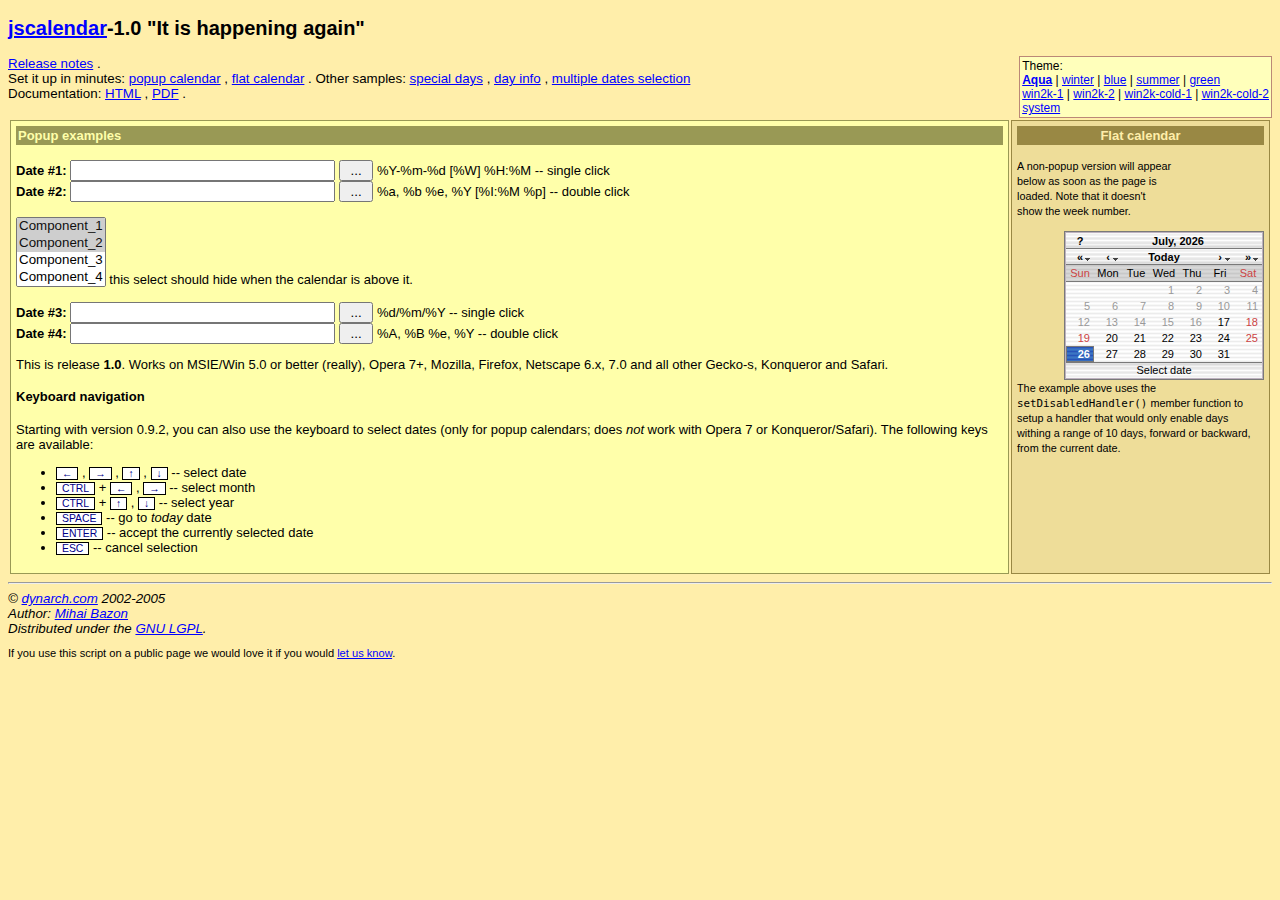
<file: admin/jscalendar/index.html>
<?xml version="1.0" encoding="utf-8"?>
<!DOCTYPE html PUBLIC "-//W3C//DTD XHTML 1.0 Strict//EN" "http://www.w3.org/TR/xhtml1/DTD/xhtml1-strict.dtd">
<html xmlns="http://www.w3.org/1999/xhtml">
<!-- $Id: index.html,v 1.1 2008/05/12 13:44:50 aforero Exp $ -->

<head>
<meta http-equiv="content-type" content="text/xml; charset=utf-8" />
<title>The Coolest DHTML Calendar - Online Demo</title>
<link rel="stylesheet" type="text/css" media="all"
	href="skins/aqua/theme.css" title="Aqua" />
<link rel="alternate stylesheet" type="text/css" media="all"
	href="calendar-blue.css" title="winter" />
<link rel="alternate stylesheet" type="text/css" media="all"
	href="calendar-blue2.css" title="blue" />
<link rel="alternate stylesheet" type="text/css" media="all"
	href="calendar-brown.css" title="summer" />
<link rel="alternate stylesheet" type="text/css" media="all"
	href="calendar-green.css" title="green" />
<link rel="alternate stylesheet" type="text/css" media="all"
	href="calendar-win2k-1.css" title="win2k-1" />
<link rel="alternate stylesheet" type="text/css" media="all"
	href="calendar-win2k-2.css" title="win2k-2" />
<link rel="alternate stylesheet" type="text/css" media="all"
	href="calendar-win2k-cold-1.css" title="win2k-cold-1" />
<link rel="alternate stylesheet" type="text/css" media="all"
	href="calendar-win2k-cold-2.css" title="win2k-cold-2" />
<link rel="alternate stylesheet" type="text/css" media="all"
	href="calendar-system.css" title="system" />

<!-- import the calendar script -->
<script type="text/javascript" src="calendar.js"></script>

<!-- import the language module -->
<script type="text/javascript" src="lang/calendar-en.js"></script>

<!-- other languages might be available in the lang directory; please check
your distribution archive. -->

<!-- helper script that uses the calendar -->
<script type="text/javascript">

var oldLink = null;
// code to change the active stylesheet
function setActiveStyleSheet(link, title) {
  var i, a, main;
  for(i=0; (a = document.getElementsByTagName("link")[i]); i++) {
    if(a.getAttribute("rel").indexOf("style") != -1 && a.getAttribute("title")) {
      a.disabled = true;
      if(a.getAttribute("title") == title) a.disabled = false;
    }
  }
  if (oldLink) oldLink.style.fontWeight = 'normal';
  oldLink = link;
  link.style.fontWeight = 'bold';
  return false;
}

// This function gets called when the end-user clicks on some date.
function selected(cal, date) {
  cal.sel.value = date; // just update the date in the input field.
  if (cal.dateClicked && (cal.sel.id == "sel1" || cal.sel.id == "sel3"))
    // if we add this call we close the calendar on single-click.
    // just to exemplify both cases, we are using this only for the 1st
    // and the 3rd field, while 2nd and 4th will still require double-click.
    cal.callCloseHandler();
}

// And this gets called when the end-user clicks on the _selected_ date,
// or clicks on the "Close" button.  It just hides the calendar without
// destroying it.
function closeHandler(cal) {
  cal.hide();                        // hide the calendar
//  cal.destroy();
  _dynarch_popupCalendar = null;
}

// This function shows the calendar under the element having the given id.
// It takes care of catching "mousedown" signals on document and hiding the
// calendar if the click was outside.
function showCalendar(id, format, showsTime, showsOtherMonths) {
  var el = document.getElementById(id);
  if (_dynarch_popupCalendar != null) {
    // we already have some calendar created
    _dynarch_popupCalendar.hide();                 // so we hide it first.
  } else {
    // first-time call, create the calendar.
    var cal = new Calendar(1, null, selected, closeHandler);
    // uncomment the following line to hide the week numbers
    // cal.weekNumbers = false;
    if (typeof showsTime == "string") {
      cal.showsTime = true;
      cal.time24 = (showsTime == "24");
    }
    if (showsOtherMonths) {
      cal.showsOtherMonths = true;
    }
    _dynarch_popupCalendar = cal;                  // remember it in the global var
    cal.setRange(1900, 2070);        // min/max year allowed.
    cal.create();
  }
  _dynarch_popupCalendar.setDateFormat(format);    // set the specified date format
  _dynarch_popupCalendar.parseDate(el.value);      // try to parse the text in field
  _dynarch_popupCalendar.sel = el;                 // inform it what input field we use

  // the reference element that we pass to showAtElement is the button that
  // triggers the calendar.  In this example we align the calendar bottom-right
  // to the button.
  _dynarch_popupCalendar.showAtElement(el.nextSibling, "Br");        // show the calendar

  return false;
}

var MINUTE = 60 * 1000;
var HOUR = 60 * MINUTE;
var DAY = 24 * HOUR;
var WEEK = 7 * DAY;

// If this handler returns true then the "date" given as
// parameter will be disabled.  In this example we enable
// only days within a range of 10 days from the current
// date.
// You can use the functions date.getFullYear() -- returns the year
// as 4 digit number, date.getMonth() -- returns the month as 0..11,
// and date.getDate() -- returns the date of the month as 1..31, to
// make heavy calculations here.  However, beware that this function
// should be very fast, as it is called for each day in a month when
// the calendar is (re)constructed.
function isDisabled(date) {
  var today = new Date();
  return (Math.abs(date.getTime() - today.getTime()) / DAY) > 10;
}

function flatSelected(cal, date) {
  var el = document.getElementById("preview");
  el.innerHTML = date;
}

function showFlatCalendar() {
  var parent = document.getElementById("display");

  // construct a calendar giving only the "selected" handler.
  var cal = new Calendar(0, null, flatSelected);

  // hide week numbers
  cal.weekNumbers = false;

  // We want some dates to be disabled; see function isDisabled above
  cal.setDisabledHandler(isDisabled);
  cal.setDateFormat("%A, %B %e");

  // this call must be the last as it might use data initialized above; if
  // we specify a parent, as opposite to the "showCalendar" function above,
  // then we create a flat calendar -- not popup.  Hidden, though, but...
  cal.create(parent);

  // ... we can show it here.
  cal.show();
}
</script>

<style type="text/css">
.ex {
	font-weight: bold;
	background: #fed;
	color: #080
}

.help {
	color: #080;
	font-style: italic;
}

body {
	background: #fea;
	font: 10pt tahoma, verdana, sans-serif;
}

table {
	font: 13px verdana, tahoma, sans-serif;
}

a {
	color: #00f;
}

a:visited {
	color: #00f;
}

a:hover {
	color: #f00;
	background: #fefaf0;
}

a:active {
	color: #08f;
}

.key {
	border: 1px solid #000;
	background: #fff;
	color: #008;
	padding: 0px 5px;
	cursor: default;
	font-size: 80%;
}
</style>

</head>
<body onload="showFlatCalendar()">

<h2><a href="http://www.dynarch.com/projects/calendar/"
	title="Visit the project website">jscalendar</a>-1.0 "It is happening
again"</h2>

<p>
<div
	style="float: right; border: 1px solid #b87; padding: 2px; font-size: 90%; background: #ffb;">
Theme:<br />
<a href="#" id="defaultTheme"
	onclick="return setActiveStyleSheet(this, 'Aqua');">Aqua</a> | <a
	href="#" onclick="return setActiveStyleSheet(this, 'winter');">winter</a>
| <a href="#" onclick="return setActiveStyleSheet(this, 'blue');">blue</a>
| <a href="#" onclick="return setActiveStyleSheet(this, 'summer');">summer</a>
| <a href="#" onclick="return setActiveStyleSheet(this, 'green');">green</a>
<br />
<a href="#" onclick="return setActiveStyleSheet(this, 'win2k-1');">win2k-1</a>
| <a href="#" onclick="return setActiveStyleSheet(this, 'win2k-2');">win2k-2</a>
| <a href="#"
	onclick="return setActiveStyleSheet(this, 'win2k-cold-1');">win2k-cold-1</a>
| <a href="#"
	onclick="return setActiveStyleSheet(this, 'win2k-cold-2');">win2k-cold-2</a>
<br />
<a href="#" onclick="return setActiveStyleSheet(this, 'system');">system</a>
<script type="text/javascript">
setActiveStyleSheet(document.getElementById("defaultTheme"), "Aqua");
</script></div>
<a href="release-notes.html">Release notes</a>
.
<br />
Set it up in minutes:
<a href="simple-1.html">popup calendar</a>
,
<a href="simple-2.html">flat calendar</a>
. Other samples:
<a href="simple-3.html">special days</a>
,
<a href="dayinfo.html">day info</a>
,
<a href="multiple-dates.html">multiple dates selection</a>
<br />
Documentation:
<a href="doc/html/reference.html">HTML</a>
,
<a href="doc/reference.pdf">PDF</a>
.
<br />
</p>

<div style="padding-left: 20px; font-size: 90%; font-style: italic;">

</div>

<table style="width: 100%">
	<tr valign="top">
		<td style="background: #ffa; padding: 5px; border: 1px solid #995;">

		<form action="#">
		<div
			style="background: #995; color: #ffa; font-weight: bold; padding: 2px;">
		Popup examples</div>

		<br />

		<b>Date #1:</b>
		<input type="text" name="date1" id="sel1" size="30">
		<input type="reset" value=" ... "
			onclick="return showCalendar('sel1', '%Y-%m-%d [%W] %H:%M', '24', true);">
		%Y-%m-%d [%W] %H:%M -- single click
		<br />

		<b>Date #2:</b>
		<input type="text" name="date2" id="sel2" size="30">
		<input type="reset" value=" ... "
			onclick="return showCalendar('sel2', '%a, %b %e, %Y [%I:%M %p]', '12');">
		%a, %b %e, %Y [%I:%M %p] -- double click 
		<br />
		<br />
		<!--
if you remove this comment and leave the following HTML code
you will see a horrible effect, in all supported browsers (IE and Mozilla).
-->
		<SELECT multiple size="4" name="component-select">
			<OPTION selected value="Component_1_a">Component_1</OPTION>
			<OPTION selected value="Component_1_b">Component_2</OPTION>
			<OPTION>Component_3</OPTION>
			<OPTION>Component_4</OPTION>
			<OPTION>Component_5</OPTION>
			<OPTION>Component_6</OPTION>
			<OPTION>Component_7</OPTION>
		</SELECT>
		this select should hide when the calendar is above it.
		<br />
		<br />

		<b>Date #3:</b>
		<input type="text" name="date3" id="sel3" size="30">
		<input type="reset" value=" ... "
			onclick="return showCalendar('sel3', '%d/%m/%Y');"> %d/%m/%Y
		-- single click 
		<br />

		<b>Date #4:</b>
		<input type="text" name="date4" id="sel4" size="30">
		<input type="reset" value=" ... "
			onclick="return showCalendar('sel4', '%A, %B %e, %Y');"> %A,
		%B %e, %Y -- double click 
		</form>

		<p>This is release <b>1.0</b>. Works on MSIE/Win 5.0 or better
		(really), Opera 7+, Mozilla, Firefox, Netscape 6.x, 7.0 and all other
		Gecko-s, Konqueror and Safari.</p>

		<h4>Keyboard navigation</h4>

		<p>Starting with version 0.9.2, you can also use the keyboard to
		select dates (only for popup calendars; does <em>not</em> work with
		Opera 7 or Konqueror/Safari). The following keys are available:</p>

		<ul>

			<li><span class="key">&larr;</span> , <span class="key">&rarr;</span>
			, <span class="key">&uarr;</span> , <span class="key">&darr;</span>
			-- select date</li>
			<li><span class="key">CTRL</span> + <span class="key">&larr;</span>
			, <span class="key">&rarr;</span> -- select month</li>
			<li><span class="key">CTRL</span> + <span class="key">&uarr;</span>
			, <span class="key">&darr;</span> -- select year</li>
			<li><span class="key">SPACE</span> -- go to <em>today</em> date</li>
			<li><span class="key">ENTER</span> -- accept the currently
			selected date</li>
			<li><span class="key">ESC</span> -- cancel selection</li>

		</ul>

		</td>

		<td
			style="padding: 5px; margin: 5px; border: 1px solid #984; background: #ed9; width: 19em;">

		<div
			style="background: #984; color: #fea; font-weight: bold; padding: 2px; text-align: center">
		Flat calendar</div>

		<p style="width: 12em"><small>A non-popup version will
		appear below as soon as the page is loaded. Note that it doesn't show
		the week number.</small></p>

		<!-- the calendar will be inserted here -->
		<div id="display" style="float: right; clear: both;"></div>
		<div id="preview"
			style="font-size: 80%; text-align: center; padding: 2px">&nbsp;</div>

		<p style="clear: both;"><small> The example above uses the
		<code>setDisabledHandler()</code> member function to setup a handler
		that would only enable days withing a range of 10 days, forward or
		backward, from the current date. </small></p>

		</div>

		</td>

	</tr>
</table>

<hr />
<address>&copy; <a href="http://www.dynarch.com/">dynarch.com</a>
2002-2005 <br />
Author: <a href="http://www.bazon.net/mishoo/">Mihai Bazon</a><br />
Distributed under the <a href="http://www.gnu.org/licenses/lgpl.html">GNU
LGPL</a>.</address>

<p style="font-size: smaller">If you use this script on a public
page we would love it if you would <a
	href="http://www.dynarch.com/contact.html">let us know</a>.</p>

</body>
</html>
</file>
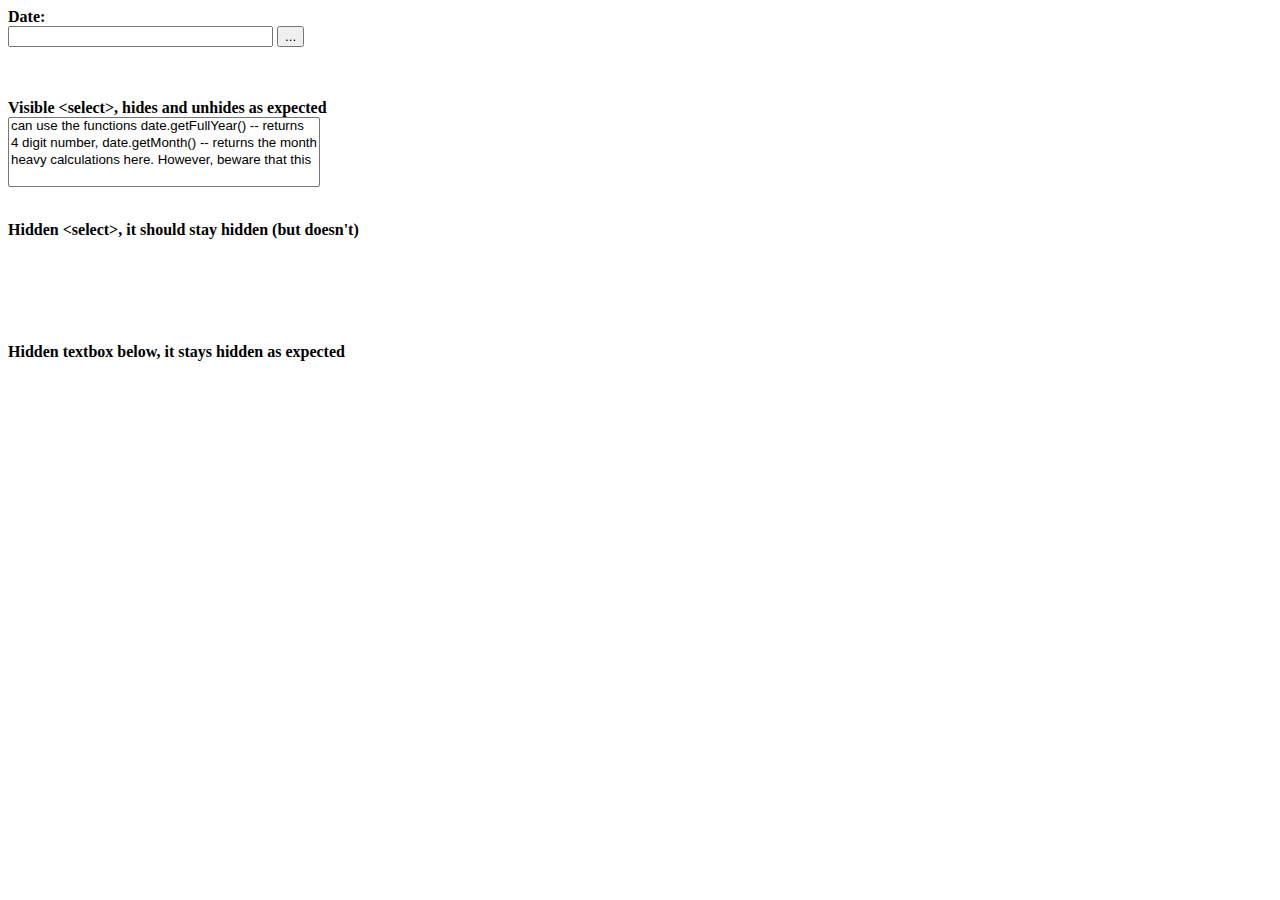
<file: admin/jscalendar/bugtest-hidden-selects.html>
<html xmlns="http://www.w3.org/1999/xhtml" xml:lang="ro" lang="ro">

<head>
<title>Bug</title>
<link rel="stylesheet" type="text/css" media="all"
	href="calendar-win2k-1.css" title="win2k-1" />

<!-- import the calendar script -->
<script type="text/javascript" src="calendar.js"></script>

<!-- import the language module -->
<script type="text/javascript" src="lang/calendar-en.js"></script>

<!-- helper script that uses the calendar -->
<script type="text/javascript">
// This function gets called when the end-user clicks on some date.
function selected(cal, date) {
  cal.sel.value = date; // just update the date in the input field.
  if (cal.sel.id == "sel1" || cal.sel.id == "sel3")
    // if we add this call we close the calendar on single-click.
    // just to exemplify both cases, we are using this only for the 1st
    // and the 3rd field, while 2nd and 4th will still require double-click.
    cal.callCloseHandler();
}

// And this gets called when the end-user clicks on the _selected_ date,
// or clicks on the "Close" button.  It just hides the calendar without
// destroying it.
function closeHandler(cal) {
  cal.hide();                        // hide the calendar
}

// This function shows the calendar under the element having the given id.
// It takes care of catching "mousedown" signals on document and hiding the
// calendar if the click was outside.
function showCalendar(id, format) {
  var el = document.getElementById(id);
  if (calendar != null) {
    // we already have some calendar created
    calendar.hide();                 // so we hide it first.
  } else {
    // first-time call, create the calendar.
    var cal = new Calendar(false, null, selected, closeHandler);
    // uncomment the following line to hide the week numbers
    // cal.weekNumbers = false;
    calendar = cal;                  // remember it in the global var
    cal.setRange(1900, 2070);        // min/max year allowed.
    cal.create();
  }
  calendar.setDateFormat(format);    // set the specified date format
  calendar.parseDate(el.value);      // try to parse the text in field
  calendar.sel = el;                 // inform it what input field we use
  calendar.showAtElement(el);        // show the calendar below it

  return false;
}

var MINUTE = 60 * 1000;
var HOUR = 60 * MINUTE;
var DAY = 24 * HOUR;
var WEEK = 7 * DAY;

// If this handler returns true then the "date" given as
// parameter will be disabled.  In this example we enable
// only days within a range of 10 days from the current
// date.
// You can use the functions date.getFullYear() -- returns the year
// as 4 digit number, date.getMonth() -- returns the month as 0..11,
// and date.getDate() -- returns the date of the month as 1..31, to
// make heavy calculations here.  However, beware that this function
// should be very fast, as it is called for each day in a month when
// the calendar is (re)constructed.
function isDisabled(date) {
  var today = new Date();
  return (Math.abs(date.getTime() - today.getTime()) / DAY) > 10;
}
</script>
</head>

<body>
<form><b>Date:</b> <br>
<input type="text" name="date1" id="sel1" size="30"> <input
	type="button" value="..."
	onclick="return showCalendar('sel1', 'y-m-d');">
<p><br>
<br>
<b>Visible &lt;select&gt;, hides and unhides as expected</b> <br>
<select name="foo" multiple>
	<option value="1">can use the functions date.getFullYear() --
	returns</option>
	<option value="2">4 digit number, date.getMonth() -- returns
	the month</option>
	<option value="3">heavy calculations here. However, beware
	that this</option>
</select>
<p><br>
<b>Hidden &lt;select&gt;, it should stay hidden (but doesn't)</b> <br>
<select name="foo2" multiple style="visibility: hidden">
	<option value="1">this should</option>
	<option value="2">remain hidden right?</option>
</select>
<p><br>
<b>Hidden textbox below, it stays hidden as expected</b> <br>
<input type="text" name="foo3" value="this stays hidden just fine"
	style="visibility: hidden">
</form>
</body>
</html>
</file>
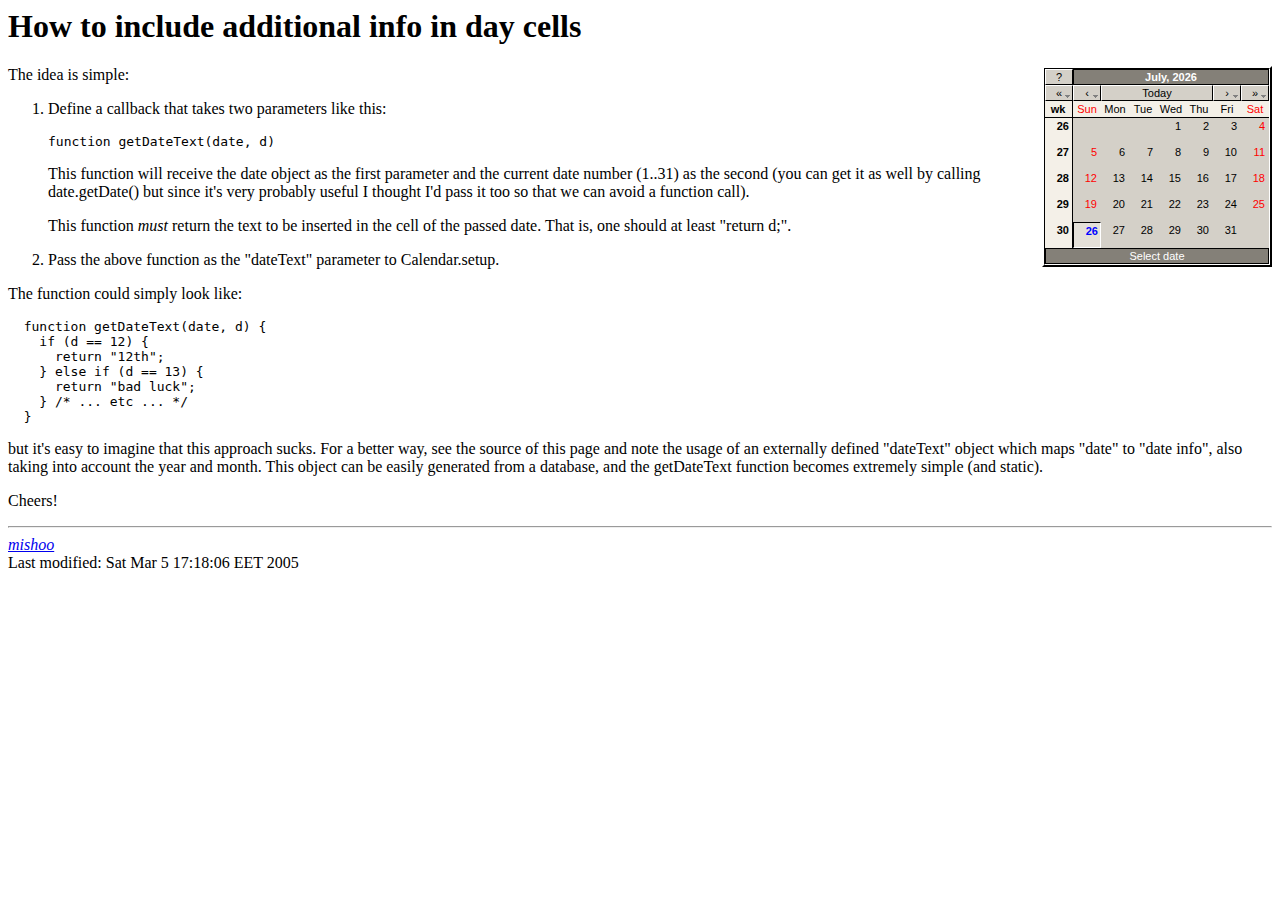
<file: admin/jscalendar/dayinfo.html>
<!DOCTYPE HTML PUBLIC "-//IETF//DTD HTML//EN">
<html>
<head>
<title>How to include additional info in day cells</title>
<script type="text/javascript" src="calendar.js"></script>
<script type="text/javascript" src="lang/calendar-en.js"></script>
<script type="text/javascript" src="calendar-setup.js"></script>
<script type="text/javascript">
  // define info for dates in this table:
  var dateInfo = {
    "20050308" : "Mishoo's&nbsp;birthday",
    "20050310" : "foo",
    "20050315" : "bar",
    "20050318" : "25$",
    "20050324" : "60$"
  };
</script>
<style type="text/css">
@import url(calendar-win2k-1.css);

.calendar .inf {
	font-size: 80%;
	color: #444;
}

.calendar .wn {
	font-weight: bold;
	vertical-align: top;
}
</style>
</head>

<body>
<h1>How to include additional info in day cells</h1>

<div id="flatcal" style="float: right"></div>

<script type="text/javascript">
  function getDateText(date, d) {
    var inf = dateInfo[date.print("%Y%m%d")];
    if (!inf) {
      return d + "<div class='inf'>&nbsp;</div>";
    } else {
      return d + "<div class='inf'>" + inf + "</div>";
    }
  };
  function flatCallback(cal) {
    if (cal.dateClicked) {
      // do something here
      window.status = "Selected: " + cal.date;
      var inf = dateInfo[cal.date.print("%Y%m%d")];
      if (inf) {
        window.status += ".  Additional info: " + inf;
      }
    }
  };
  Calendar.setup({
     flat: "flatcal",
     dateText: getDateText,
     flatCallback: flatCallback
  });
</script>

<p>The idea is simple:</p>

<ol>
	<li>
	<p>Define a callback that takes two parameters like this:</p>
	<pre>function getDateText(date, d)</pre>
	<p>This function will receive the date object as the first
	parameter and the current date number (1..31) as the second (you can
	get it as well by calling date.getDate() but since it's very probably
	useful I thought I'd pass it too so that we can avoid a function call).
	</p>
	<p>This function <em>must</em> return the text to be inserted in
	the cell of the passed date. That is, one should at least "return d;".
	</p>
	</li>
	<li>Pass the above function as the "dateText" parameter to
	Calendar.setup.</li>
</ol>

<p>The function could simply look like:</p>

<pre>  function getDateText(date, d) {
    if (d == 12) {
      return "12th";
    } else if (d == 13) {
      return "bad luck";
    } /* ... etc ... */
  }</pre>

<p>but it's easy to imagine that this approach sucks. For a better
way, see the source of this page and note the usage of an externally
defined "dateText" object which maps "date" to "date info", also taking
into account the year and month. This object can be easily generated
from a database, and the getDateText function becomes extremely simple
(and static).</p>

<p>Cheers!</p>

<hr />
<address><a href="http://dynarch.com/mishoo/">mishoo</a></address>
<!-- hhmts start -->
Last modified: Sat Mar 5 17:18:06 EET 2005
<!-- hhmts end -->
</body>
</html>
</file>
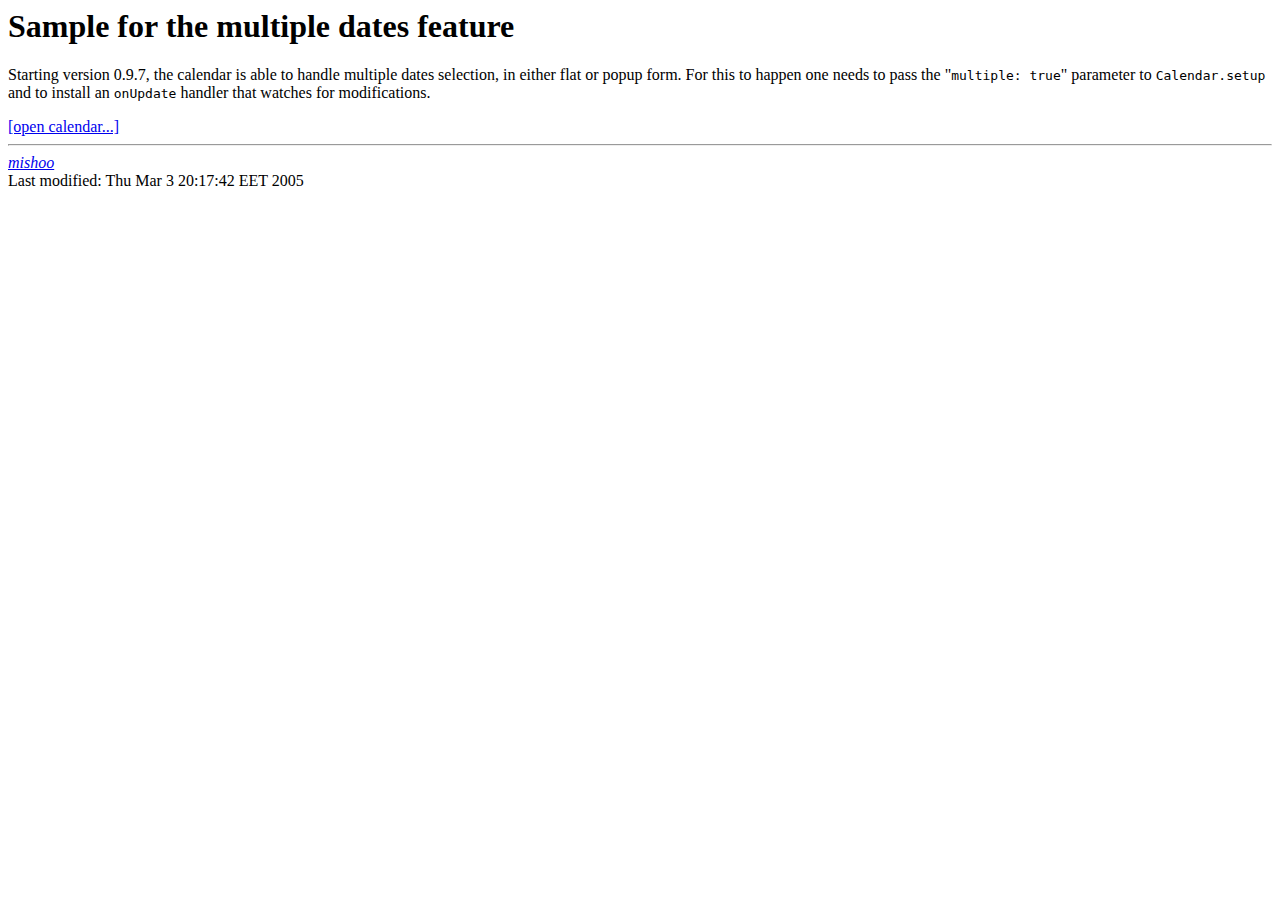
<file: admin/jscalendar/multiple-dates.html>
<html xmlns="http://www.w3.org/1999/xhtml">
<head>
<title>Sample for the multiple dates feature</title>
<!-- calendar stylesheet -->
<link rel="stylesheet" type="text/css" media="all"
	href="calendar-win2k-cold-1.css" title="win2k-cold-1" />

<!-- main calendar program -->
<script type="text/javascript" src="calendar.js"></script>

<!-- language for the calendar -->
<script type="text/javascript" src="lang/calendar-en.js"></script>

<!-- the following script defines the Calendar.setup helper function, which makes
       adding a calendar a matter of 1 or 2 lines of code. -->
<script type="text/javascript" src="calendar-setup.js"></script>
</head>

<body>
<h1>Sample for the multiple dates feature</h1>

<p>Starting version 0.9.7, the calendar is able to handle multiple
dates selection, in either flat or popup form. For this to happen one
needs to pass the "<tt>multiple:&nbsp;true</tt>" parameter to <tt>Calendar.setup</tt>
and to install an <tt>onUpdate</tt> handler that watches for
modifications.</p>

<a id="trigger" href="#">[open calendar...]</a>

<div id="output"></div>

<script type="text/javascript">//<![CDATA[
    // the default multiple dates selected, first time the calendar is instantiated
    var MA = [];

    function closed(cal) {

      // here we'll write the output; this is only for example.  You
      // will normally fill an input field or something with the dates.
      var el = document.getElementById("output");

      // reset initial content.
      el.innerHTML = "";

      // Reset the "MA", in case one triggers the calendar again.
      // CAREFUL!  You don't want to do "MA = [];".  We need to modify
      // the value of the current array, instead of creating a new one.
      // Calendar.setup is called only once! :-)  So be careful.
      MA.length = 0;

      // walk the calendar's multiple dates selection hash
      for (var i in cal.multiple) {
        var d = cal.multiple[i];
        // sometimes the date is not actually selected, that's why we need to check.
        if (d) {
          // OK, selected.  Fill an input field.  Or something.  Just for example,
          // we will display all selected dates in the element having the id "output".
          el.innerHTML += d.print("%A, %Y %B %d") + "<br />";

          // and push it in the "MA", in case one triggers the calendar again.
          MA[MA.length] = d;
        }
      }
      cal.hide();
      return true;
    };

    Calendar.setup({
      align      : "BR",
      showOthers : true,
      multiple   : MA, // pass the initial or computed array of multiple dates to be initially selected
      onClose    : closed,
      button     : "trigger"
    });
  //]]></script>

<hr />
<address><a href="http://dynarch.com/mishoo/">mishoo</a></address>
<!-- hhmts start -->
Last modified: Thu Mar 3 20:17:42 EET 2005
<!-- hhmts end -->
</body>
</html>
</file>
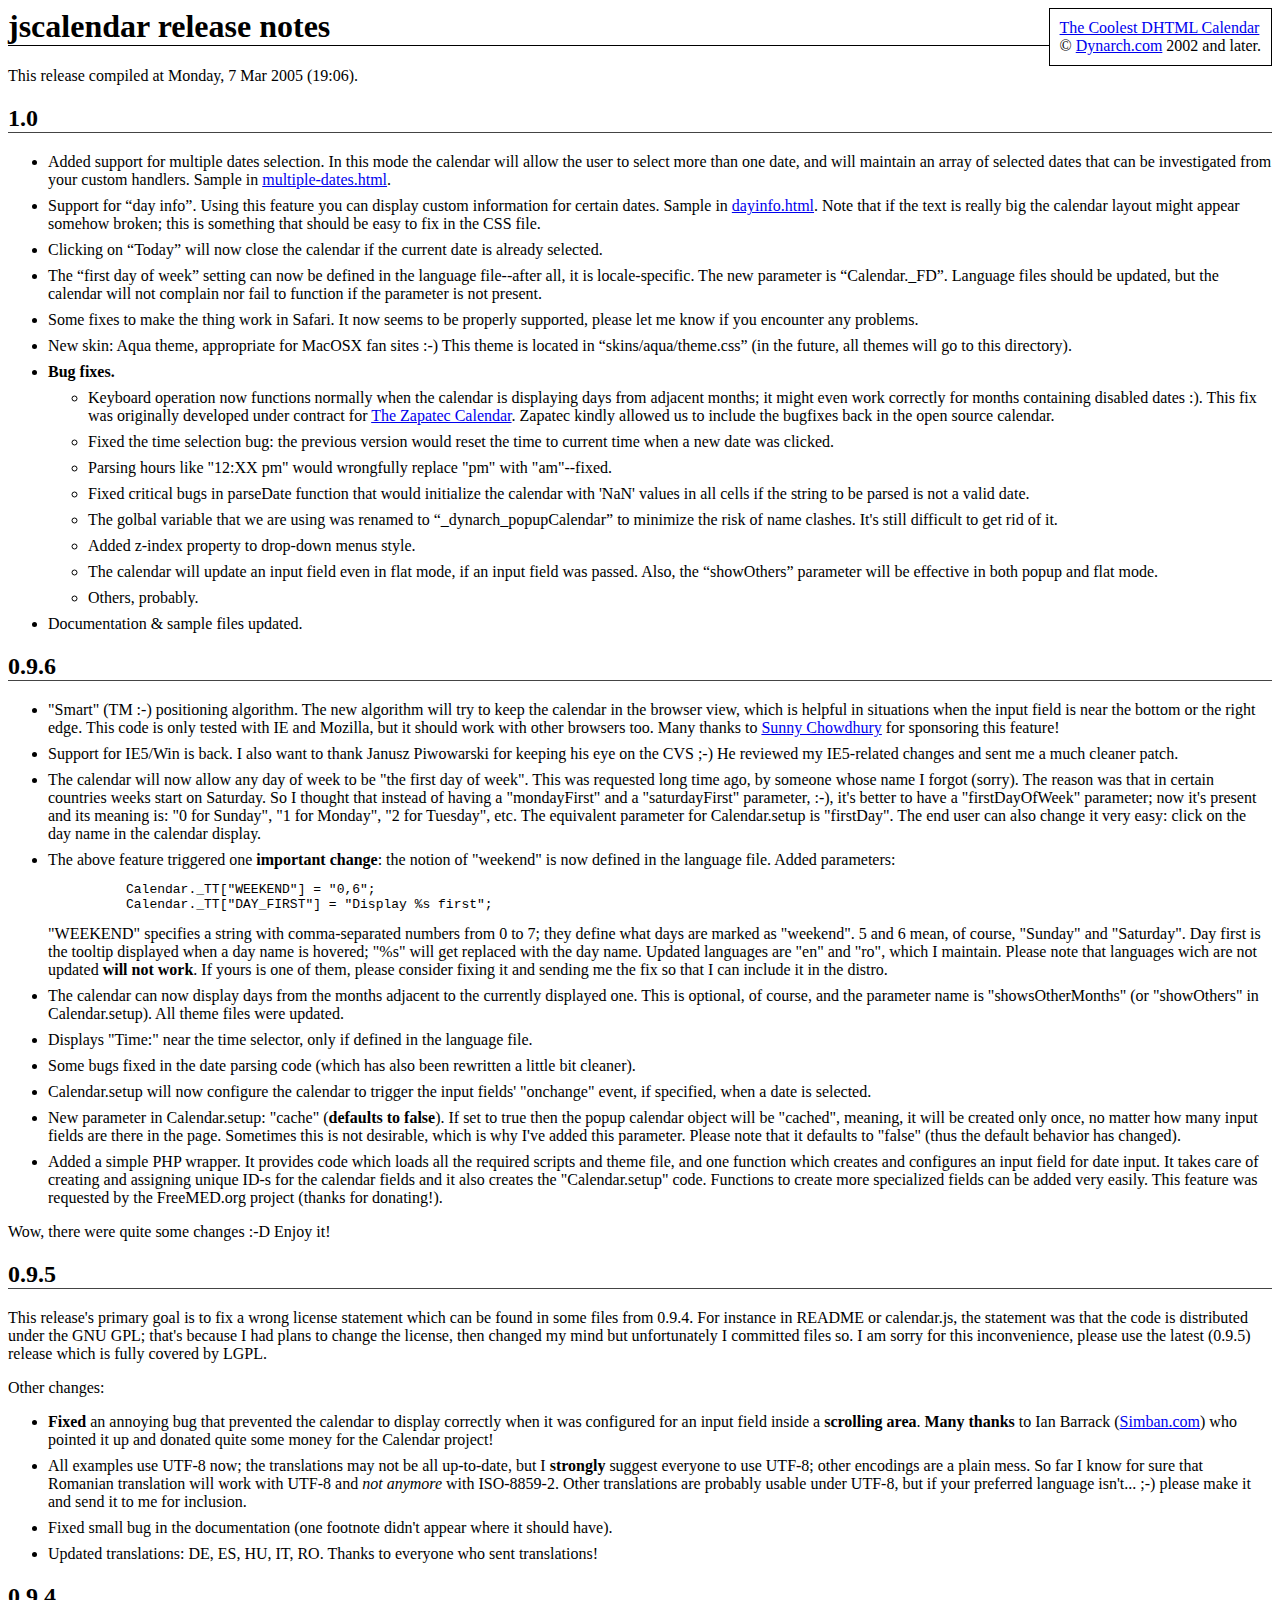
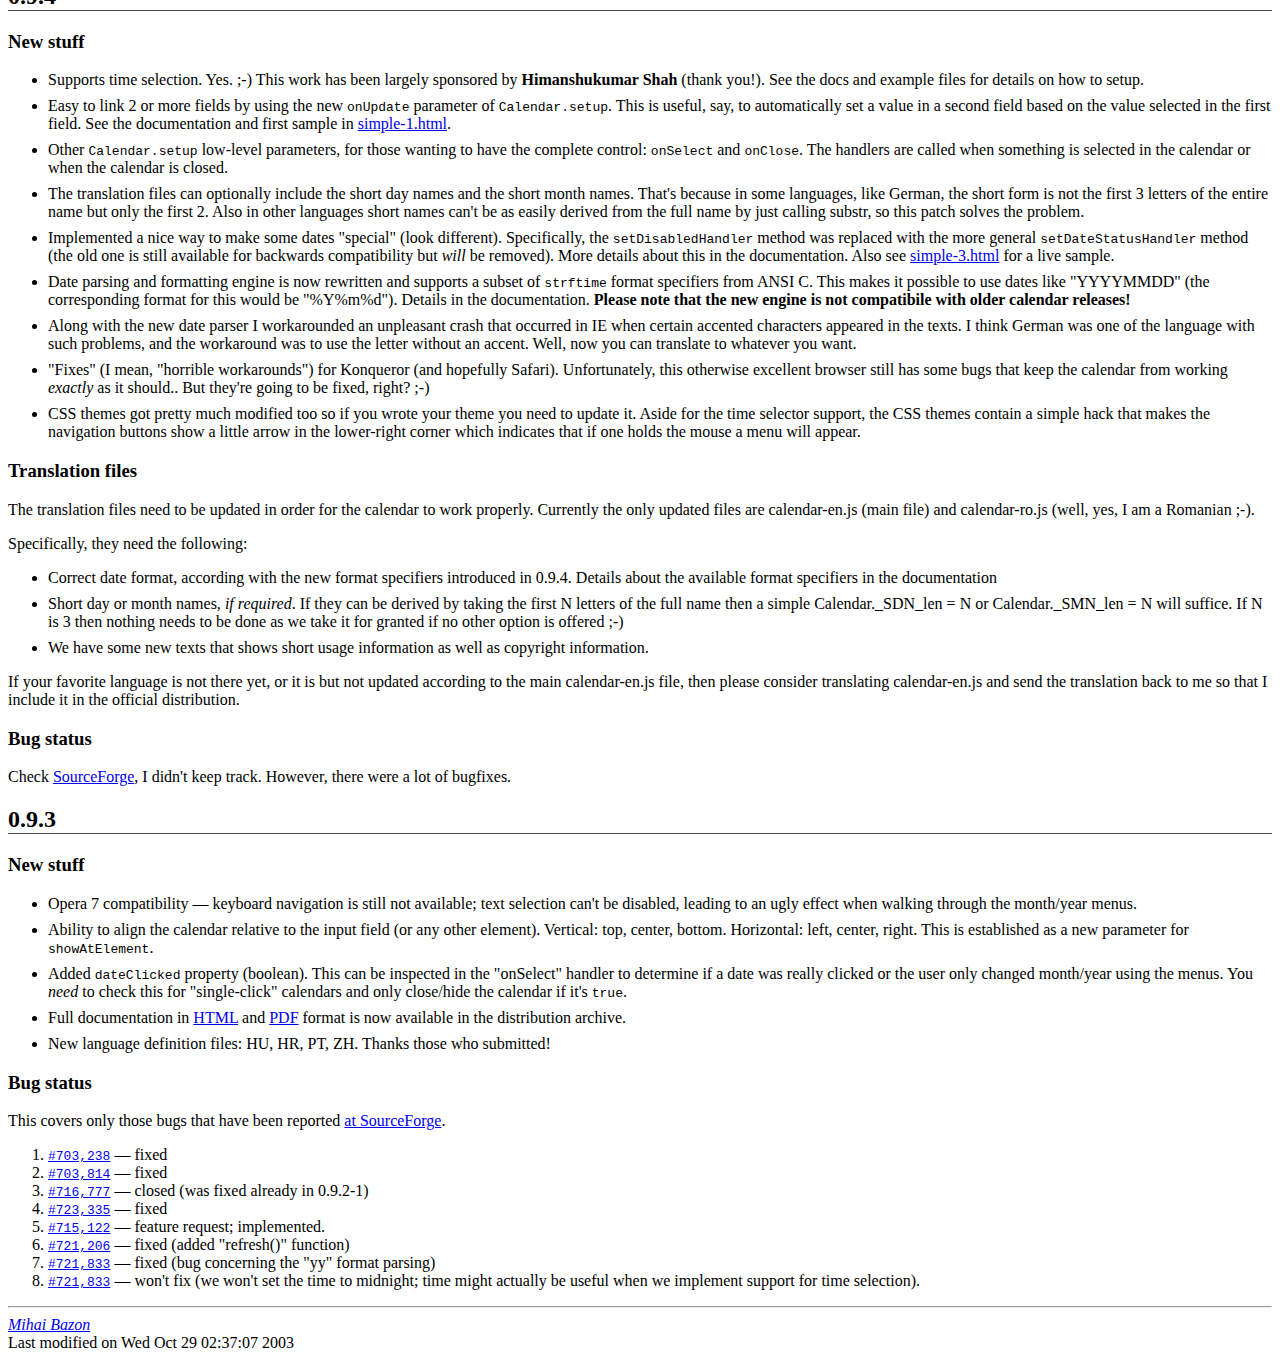
<file: admin/jscalendar/release-notes.html>
<!DOCTYPE HTML PUBLIC "-//IETF//DTD HTML 3.2//EN">
<html>
  <head>
    <title>jscalendar release notes</title>

    <style type="text/css">
      h1 { border-bottom: 1px solid #000; }
      h2 { border-bottom: 1px solid #444; }
      ul li { margin-top: 0.5em; margin-bottom: 0.5em; }
    </style>
  </head>

  <body>
    <div style="float: right; border: 1px solid #000; background: #fff; padding: 10px; ">
      <a href="http://www.dynarch.com/projects/calendar/">The Coolest DHTML Calendar</a><br />
      © <a href="http://www.dynarch.com/">Dynarch.com</a> 2002 and later.
    </div>
    <h1>jscalendar release notes</h1>

    <p>This release compiled at Monday,  7 Mar 2005 (19:06).</p>

    <h2>1.0</h2>

    <ul>

      <li>
        Added support for multiple dates selection.  In this mode the
        calendar will allow the user to select more than one date, and
        will maintain an array of selected dates that can be
        investigated from your custom handlers.  Sample in <a
        href="multiple-dates.html">multiple-dates.html</a>.
      </li>

      <li>
        Support for “day info”.  Using this feature you can display
        custom information for certain dates.  Sample in <a
        href="dayinfo.html">dayinfo.html</a>.  Note that if the text
        is really big the calendar layout might appear somehow broken;
        this is something that should be easy to fix in the CSS file.
      </li>

      <li>
        Clicking on “Today” will now close the calendar if the current
        date is already selected.
      </li>

      <li>
        The “first day of week” setting can now be defined in the
        language file--after all, it is locale-specific.  The new
        parameter is “Calendar._FD”.  Language files should be
        updated, but the calendar will not complain nor fail to
        function if the parameter is not present.
      </li>

      <li>
        Some fixes to make the thing work in Safari.  It now seems to
        be properly supported, please let me know if you encounter any
        problems.
      </li>

      <li>
        New skin: Aqua theme, appropriate for MacOSX fan sites :-)
        This theme is located in “skins/aqua/theme.css” (in the
        future, all themes will go to this directory).
      </li>

      <li>
        <b>Bug fixes.</b>
        <ul>
          <li>
            Keyboard operation now functions normally when the
            calendar is displaying days from adjacent months; it might
            even work correctly for months containing disabled dates
            :).  This fix was originally developed under contract for
            <a
            href="http://www.zapatec.com/website/main/products/prod1/">The
            Zapatec Calendar</a>.  Zapatec kindly allowed us to
            include the bugfixes back in the open source calendar.
          </li>
          <li>
            Fixed the time selection bug: the previous version would
            reset the time to current time when a new date was
            clicked.
          </li>
          <li>
            Parsing hours like "12:XX pm" would wrongfully replace
            "pm" with "am"--fixed.
          </li>
          <li>
            Fixed critical bugs in parseDate function that would
            initialize the calendar with 'NaN' values in all cells if
            the string to be parsed is not a valid date.
          </li>
          <li>
            The golbal variable that we are using was renamed to
            “_dynarch_popupCalendar” to minimize the risk of name
            clashes.  It's still difficult to get rid of it.
          </li>
          <li>
            Added z-index property to drop-down menus style.
          </li>
          <li>
            The calendar will update an input field even in flat mode,
            if an input field was passed.  Also, the “showOthers”
            parameter will be effective in both popup and flat mode.
          </li>
          <li>
            Others, probably.
          </li>
        </ul>
      </li>

      <li>
        Documentation &amp; sample files updated.
      </li>

    </ul>

    <h2>0.9.6</h2>

    <ul>

      <li>
        "Smart" (TM :-) positioning algorithm.  The new algorithm will
        try to keep the calendar in the browser view, which is helpful
        in situations when the input field is near the bottom or the
        right edge.  This code is only tested with IE and Mozilla, but
        it should work with other browsers too.  Many thanks to <a
        href="http://www.ex3.com">Sunny Chowdhury</a> for sponsoring
        this feature!
      </li>

      <li>
        Support for IE5/Win is back.  I also want to thank Janusz
        Piwowarski for keeping his eye on the CVS ;-) He reviewed my
        IE5-related changes and sent me a much cleaner patch.
      </li>

      <li>
        The calendar will now allow any day of week to be "the first
        day of week".  This was requested long time ago, by someone
        whose name I forgot (sorry).  The reason was that in certain
        countries weeks start on Saturday.  So I thought that instead
        of having a "mondayFirst" and a "saturdayFirst" parameter,
        :-), it's better to have a "firstDayOfWeek" parameter; now
        it's present and its meaning is: "0 for Sunday", "1 for
        Monday", "2 for Tuesday", etc.  The equivalent parameter for
        Calendar.setup is "firstDay".  The end user can also change
        it very easy: click on the day name in the calendar display.
      </li>

      <li>
        The above feature triggered one <b>important change</b>: the
        notion of "weekend" is now defined in the language file.
        Added parameters:

        <pre>
          Calendar._TT["WEEKEND"] = "0,6";
          Calendar._TT["DAY_FIRST"] = "Display %s first";</pre>

        "WEEKEND" specifies a string with comma-separated numbers from
        0 to 7; they define what days are marked as "weekend".  5 and
        6 mean, of course, "Sunday" and "Saturday".  Day first is the
        tooltip displayed when a day name is hovered; "%s" will get
        replaced with the day name.  Updated languages are "en" and
        "ro", which I maintain.  Please note that languages wich are
        not updated <b>will not work</b>.  If yours is one of them,
        please consider fixing it and sending me the fix so that I can
        include it in the distro.
      </li>

      <li>
        The calendar can now display days from the months adjacent to
        the currently displayed one.  This is optional, of course, and
        the parameter name is "showsOtherMonths" (or "showOthers" in
        Calendar.setup).  All theme files were updated.
      </li>

      <li>
        Displays "Time:" near the time selector, only if defined in
        the language file.
      </li>

      <li>
        Some bugs fixed in the date parsing code (which has also been
        rewritten a little bit cleaner).
      </li>

      <li>
        Calendar.setup will now configure the calendar to trigger the
        input fields' "onchange" event, if specified, when a date is
        selected.
      </li>

      <li>
        New parameter in Calendar.setup: "cache" (<b>defaults to
        false</b>).  If set to true then the popup calendar object
        will be "cached", meaning, it will be created only once, no
        matter how many input fields are there in the page.  Sometimes
        this is not desirable, which is why I've added this
        parameter.  Please note that it defaults to "false" (thus the
        default behavior has changed).
      </li>

      <li>
        Added a simple PHP wrapper.  It provides code which loads all
        the required scripts and theme file, and one function which
        creates and configures an input field for date input.  It
        takes care of creating and assigning unique ID-s for the
        calendar fields and it also creates the "Calendar.setup" code.
        Functions to create more specialized fields can be added very
        easily.  This feature was requested by the FreeMED.org project
        (thanks for donating!).
      </li>

    </ul>

    <p>Wow, there were quite some changes :-D  Enjoy it!</p>

    <h2>0.9.5</h2>

    <p>
      This release's primary goal is to fix a wrong license statement which
      can be found in some files from 0.9.4.  For instance in README or
      calendar.js, the statement was that the code is distributed under the
      GNU GPL; that's because I had plans to change the license, then
      changed my mind but unfortunately I committed files so.  I am sorry
      for this inconvenience, please use the latest (0.9.5) release which is
      fully covered by LGPL.
    </p>

    <p>Other changes:</p>

    <ul>

      <li>
        <b>Fixed</b> an annoying bug that prevented the calendar to display
	correctly when it was configured for an input field inside a
	<b>scrolling area</b>.  <b>Many thanks</b> to Ian Barrack (<a
	href="http://www.simban.com">Simban.com</a>) who pointed it up and
	donated quite some money for the Calendar project!
      </li>

      <li>
        All examples use UTF-8 now; the translations may not be all
        up-to-date, but I <strong>strongly</strong> suggest everyone to use
        UTF-8; other encodings are a plain mess.  So far I know for sure
        that Romanian translation will work with UTF-8 and <em>not
        anymore</em> with ISO-8859-2.  Other translations are probably
        usable under UTF-8, but if your preferred language isn't... ;-)
        please make it and send it to me for inclusion.
      </li>

      <li>
        Fixed small bug in the documentation (one footnote didn't appear
        where it should have).
      </li>

      <li>
        Updated translations: DE, ES, HU, IT, RO.  Thanks to everyone who
        sent translations!
      </li>

    </ul>

    <h2>0.9.4</h2>

    <h3>New stuff</h3>

    <ul>

      <li>Supports time selection.  Yes. ;-) This work has been largely
        sponsored by <strong>Himanshukumar Shah</strong> (thank you!).  See
        the docs and example files for details on how to setup.</li>

      <li>Easy to link 2 or more fields by using the new
        <code>onUpdate</code> parameter of <code>Calendar.setup</code>.  This
        is useful, say, to automatically set a value in a second field based
        on the value selected in the first field.  See the documentation and
        first sample in <a href="simple-1.html">simple-1.html</a>.</li>

      <li>Other <code>Calendar.setup</code> low-level parameters, for those
        wanting to have the complete control: <code>onSelect</code> and
        <code>onClose</code>.  The handlers are called when something is
        selected in the calendar or when the calendar is closed.</li>

      <li>The translation files can optionally include the short day names
        and the short month names.  That's because in some languages, like
        German, the short form is not the first 3 letters of the entire name
        but only the first 2.  Also in other languages short names can't be
        as easily derived from the full name by just calling substr, so this
        patch solves the problem.</li>

      <li>Implemented a nice way to make some dates "special" (look
        different).  Specifically, the <code>setDisabledHandler</code> method
        was replaced with the more general <code>setDateStatusHandler</code>
        method (the old one is still available for backwards compatibility but
        <em>will</em> be removed).  More details about this in the
        documentation.  Also see <a href="simple-3.html">simple-3.html</a>
        for a live sample.</li>

      <li>Date parsing and formatting engine is now rewritten and supports a
        subset of <code>strftime</code> format specifiers from ANSI C.  This
        makes it possible to use dates like "YYYYMMDD" (the corresponding
        format for this would be "%Y%m%d").  Details in the documentation.
        <b>Please note that the new engine is not compatibile with older
          calendar releases!</b></li>

      <li>Along with the new date parser I workarounded an unpleasant crash
        that occurred in IE when certain accented characters appeared in the
        texts.  I think German was one of the language with such problems, and
        the workaround was to use the letter without an accent.  Well, now you
        can translate to whatever you want.</li>

      <li>"Fixes" (I mean, "horrible workarounds") for Konqueror (and
        hopefully Safari).  Unfortunately, this otherwise excellent browser
        still has some bugs that keep the calendar from working
        <em>exactly</em> as it should..  But they're going to be fixed,
        right? ;-)</li>

      <li>CSS themes got pretty much modified too so if you wrote your theme
        you need to update it.  Aside for the time selector support, the CSS
        themes contain a simple hack that makes the navigation buttons show
        a little arrow in the lower-right corner which indicates that if one
        holds the mouse a menu will appear.</li>

    </ul>

    <h3>Translation files</h3>

    <p>The translation files need to be updated in order for the calendar to
      work properly.  Currently the only updated files are calendar-en.js
      (main file) and calendar-ro.js (well, yes, I am a Romanian ;-).</p>

    <p>Specifically, they need the following:</p>

    <ul>

      <li>Correct date format, according with the new format specifiers
        introduced in 0.9.4.  Details about the available format specifiers
        in the documentation</li>

      <li>Short day or month names, <em>if required</em>.  If they can be
        derived by taking the first N letters of the full name then a simple
        Calendar._SDN_len = N or Calendar._SMN_len = N will suffice.  If N
        is 3 then nothing needs to be done as we take it for granted if no
        other option is offered ;-)</li>

      <li>We have some new texts that shows short usage information as well
        as copyright information.</li>

    </ul>

    <p>If your favorite language is not there yet, or it is but not updated
      according to the main calendar-en.js file, then please consider
      translating calendar-en.js and send the translation back to me so that
      I include it in the official distribution.</p>

    <h3>Bug status</h3>

    <p>Check <a
        href="http://sourceforge.net/tracker/?atid=544285&group_id=75569&func=browse">SourceForge</a>,
      I didn't keep track.  However, there were a lot of bugfixes.</p>

    <h2>0.9.3</h2>    

    <h3>New stuff</h3>

    <ul>

      <li>Opera&nbsp;7 compatibility &mdash; keyboard navigation is
        still not available; text selection can't be disabled, leading to an
        ugly effect when walking through the month/year menus.</li>

      <li>Ability to align the calendar relative to the input field (or any
        other element).  Vertical: top, center, bottom.  Horizontal: left,
        center, right.  This is established as a new parameter for
        <tt>showAtElement</tt>.</li>

      <li>Added <tt>dateClicked</tt> property (boolean).  This can be
        inspected in the "onSelect" handler to determine if a date was
        really clicked or the user only changed month/year using the menus.
        You <em>need</em> to check this for "single-click" calendars and
        only close/hide the calendar if it's <tt>true</tt>.</li>

      <li>Full documentation in <a href="doc/html/reference.html">HTML</a>
        and <a href="doc/reference.pdf">PDF</a> format is now available in the
        distribution archive.</li>

      <li>New language definition files: HU, HR, PT, ZH.  Thanks those who
        submitted!</li>

    </ul>

    <h3>Bug status</h3>

    <p>This covers only those bugs that have been reported <a
        href="http://sourceforge.net/projects/jscalendar" target="_blank"
        title="Project page at SourceForge">at SourceForge</a>.</p>

    <ol>

      <li><a href="http://sourceforge.net/tracker/index.php?func=detail&aid=703238&group_id=75569&atid=544285" target="_blank"
            title="Go to bug description at sourceforge"><tt>#703,238</tt></a> &mdash; fixed</li>
      <li><a href="http://sourceforge.net/tracker/index.php?func=detail&aid=703814&group_id=75569&atid=544285" target="_blank"
            title="Go to bug description at sourceforge"><tt>#703,814</tt></a> &mdash; fixed</li>
      <li><a href="http://sourceforge.net/tracker/index.php?func=detail&aid=716777&group_id=75569&atid=544285" target="_blank"
            title="Go to bug description at sourceforge"><tt>#716,777</tt></a> &mdash; closed (was fixed already in 0.9.2-1)</li>
      <li><a href="http://sourceforge.net/tracker/index.php?func=detail&aid=723335&group_id=75569&atid=544285" target="_blank"
            title="Go to bug description at sourceforge"><tt>#723,335</tt></a> &mdash; fixed</li>
      <li><a href="http://sourceforge.net/tracker/index.php?func=detail&aid=715122&group_id=75569&atid=544285" target="_blank"
            title="Go to bug description at sourceforge"><tt>#715,122</tt></a> &mdash; feature request; implemented.</li>
      <li><a href="http://sourceforge.net/tracker/index.php?func=detail&aid=721206&group_id=75569&atid=544285" target="_blank"
            title="Go to bug description at sourceforge"><tt>#721,206</tt></a> &mdash; fixed (added "refresh()" function)</li>
      <li><a href="http://sourceforge.net/tracker/index.php?func=detail&aid=721833&group_id=75569&atid=544285" target="_blank"
            title="Go to bug description at sourceforge"><tt>#721,833</tt></a> &mdash; fixed (bug concerning the "yy" format
        parsing)</li>
      <li><a href="http://sourceforge.net/tracker/index.php?func=detail&aid=721833&group_id=75569&atid=544285" target="_blank"
            title="Go to bug description at sourceforge"><tt>#721,833</tt></a> &mdash; won't fix (we won't set the time to
        midnight; time might actually be useful when we implement support
        for time selection).

    </ol>

    <hr />
    <address><a href="http://dynarch.com/mishoo/">Mihai Bazon</a></address>
<!-- Created: Tue Jul  8 17:29:37 EEST 2003 -->
<!-- hhmts start -->
Last modified on Wed Oct 29 02:37:07 2003
<!-- hhmts end -->
<!-- doc-lang: English -->
  </body>
</html>
</file>
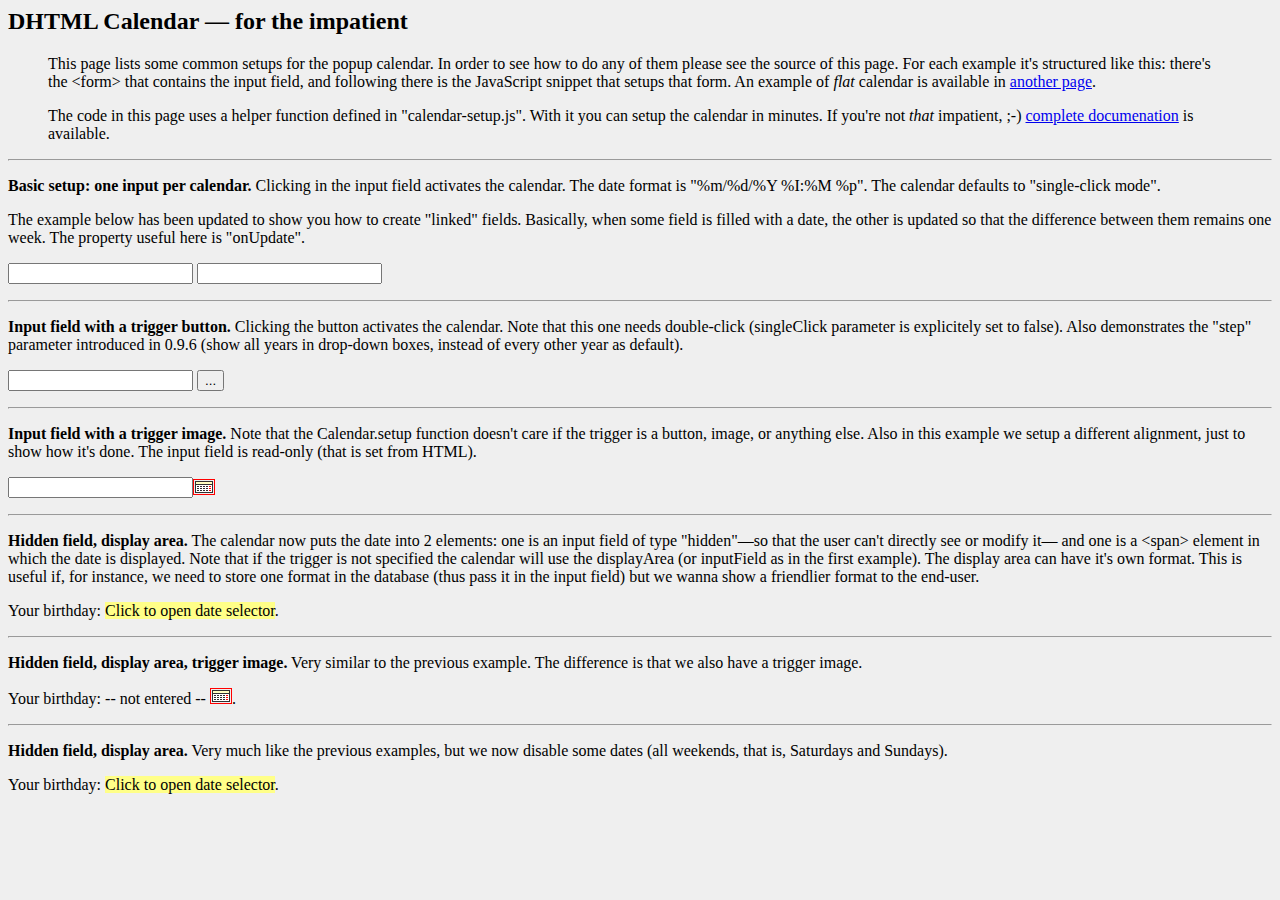
<file: admin/jscalendar/simple-1.html>
<html style="background-color: buttonface; color: buttontext;">

<head>
<meta http-equiv="content-type" content="text/xml; charset=utf-8" />

<title>Simple calendar setups [popup calendar]</title>

<!-- calendar stylesheet -->
<link rel="stylesheet" type="text/css" media="all"
	href="calendar-win2k-cold-1.css" title="win2k-cold-1" />

<!-- main calendar program -->
<script type="text/javascript" src="calendar.js"></script>

<!-- language for the calendar -->
<script type="text/javascript" src="lang/calendar-en.js"></script>

<!-- the following script defines the Calendar.setup helper function, which makes
       adding a calendar a matter of 1 or 2 lines of code. -->
<script type="text/javascript" src="calendar-setup.js"></script>

</head>

<body>

<h2>DHTML Calendar &mdash; for the impatient</h2>

<blockquote>
<p>This page lists some common setups for the popup calendar. In
order to see how to do any of them please see the source of this page.
For each example it's structured like this: there's the &lt;form&gt;
that contains the input field, and following there is the JavaScript
snippet that setups that form. An example of <em>flat</em> calendar is
available in <a href="simple-2.html">another page</a>.</p>
<p>The code in this page uses a helper function defined in
"calendar-setup.js". With it you can setup the calendar in minutes. If
you're not <em>that</em> impatient, ;-) <a
	href="doc/html/reference.html">complete documenation</a> is available.
</p>
</blockquote>



<hr />

<p><b>Basic setup: one input per calendar.</b> Clicking in the input
field activates the calendar. The date format is "%m/%d/%Y %I:%M %p".
The calendar defaults to "single-click mode".</p>

<p>The example below has been updated to show you how to create
"linked" fields. Basically, when some field is filled with a date, the
other is updated so that the difference between them remains one week.
The property useful here is "onUpdate".</p>

<form action="#" method="get"><input type="text" name="date"
	id="f_date_a" /> <input type="text" name="date" id="f_calcdate" /></form>

<script type="text/javascript">
    function catcalc(cal) {
        var date = cal.date;
        var time = date.getTime()
        // use the _other_ field
        var field = document.getElementById("f_calcdate");
        if (field == cal.params.inputField) {
            field = document.getElementById("f_date_a");
            time -= Date.WEEK; // substract one week
        } else {
            time += Date.WEEK; // add one week
        }
        var date2 = new Date(time);
        field.value = date2.print("%Y-%m-%d %H:%M");
    }
    Calendar.setup({
        inputField     :    "f_date_a",   // id of the input field
        ifFormat       :    "%Y-%m-%d %H:%M",       // format of the input field
        showsTime      :    true,
        timeFormat     :    "24",
        onUpdate       :    catcalc
    });
    Calendar.setup({
        inputField     :    "f_calcdate",
        ifFormat       :    "%Y-%m-%d %H:%M",
        showsTime      :    true,
        timeFormat     :    "24",
        onUpdate       :    catcalc
    });
</script>



<hr />

<p><b>Input field with a trigger button.</b> Clicking the button
activates the calendar. Note that this one needs double-click
(singleClick parameter is explicitely set to false). Also demonstrates
the "step" parameter introduced in 0.9.6 (show all years in drop-down
boxes, instead of every other year as default).</p>

<form action="#" method="get"><input type="text" name="date"
	id="f_date_b" />
<button type="reset" id="f_trigger_b">...</button>
</form>

<script type="text/javascript">
    Calendar.setup({
        inputField     :    "f_date_b",      // id of the input field
        ifFormat       :    "%m/%d/%Y %I:%M %p",       // format of the input field
        showsTime      :    true,            // will display a time selector
        button         :    "f_trigger_b",   // trigger for the calendar (button ID)
        singleClick    :    false,           // double-click mode
        step           :    1                // show all years in drop-down boxes (instead of every other year as default)
    });
</script>



<hr />

<p><b>Input field with a trigger image.</b> Note that the
Calendar.setup function doesn't care if the trigger is a button, image,
or anything else. Also in this example we setup a different alignment,
just to show how it's done. The input field is read-only (that is set
from HTML).</p>

<form action="#" method="get">
<table cellspacing="0" cellpadding="0" style="border-collapse: collapse">
	<tr>
		<td><input type="text" name="date" id="f_date_c" readonly="1" /></td>
		<td><img src="img.gif" id="f_trigger_c"
			style="cursor: pointer; border: 1px solid red;" title="Date selector"
			onmouseover="this.style.background='red';"
			onmouseout="this.style.background=''" /></td>
</table>
</form>

<script type="text/javascript">
    Calendar.setup({
        inputField     :    "f_date_c",     // id of the input field
        ifFormat       :    "%B %e, %Y",      // format of the input field
        button         :    "f_trigger_c",  // trigger for the calendar (button ID)
        align          :    "Tl",           // alignment (defaults to "Bl")
        singleClick    :    true
    });
</script>



<hr />

<p><b>Hidden field, display area.</b> The calendar now puts the date
into 2 elements: one is an input field of type "hidden"&mdash;so that
the user can't directly see or modify it&mdash; and one is a
&lt;span&gt; element in which the date is displayed. Note that if the
trigger is not specified the calendar will use the displayArea (or
inputField as in the first example). The display area can have it's own
format. This is useful if, for instance, we need to store one format in
the database (thus pass it in the input field) but we wanna show a
friendlier format to the end-user.</p>

<form action="#" method="get" style="visibility: hidden"><input
	type="hidden" name="date" id="f_date_d" /></form>

<p>Your birthday: <span
	style="background-color: #ff8; cursor: default;"
	onmouseover="this.style.backgroundColor='#ff0';"
	onmouseout="this.style.backgroundColor='#ff8';" id="show_d">Click
to open date selector</span>.</p>

<script type="text/javascript">
    Calendar.setup({
        inputField     :    "f_date_d",     // id of the input field
        ifFormat       :    "%Y/%d/%m",     // format of the input field (even if hidden, this format will be honored)
        displayArea    :    "show_d",       // ID of the span where the date is to be shown
        daFormat       :    "%A, %B %d, %Y",// format of the displayed date
        align          :    "Tl",           // alignment (defaults to "Bl")
        singleClick    :    true
    });
</script>



<hr />

<p><b>Hidden field, display area, trigger image.</b> Very similar to
the previous example. The difference is that we also have a trigger
image.</p>

<form action="#" method="get" style="visibility: hidden"><input
	type="hidden" name="date" id="f_date_e" /></form>

<p>Your birthday: <span id="show_e">-- not entered --</span> <img
	src="img.gif" id="f_trigger_e"
	style="cursor: pointer; border: 1px solid red;" title="Date selector"
	onmouseover="this.style.background='red';"
	onmouseout="this.style.background=''" />.</p>

<script type="text/javascript">
    Calendar.setup({
        inputField     :    "f_date_e",     // id of the input field
        ifFormat       :    "%Y/%d/%m",     // format of the input field (even if hidden, this format will be honored)
        displayArea    :    "show_e",       // ID of the span where the date is to be shown
        daFormat       :    "%A, %B %d, %Y",// format of the displayed date
        button         :    "f_trigger_e",  // trigger button (well, IMG in our case)
        align          :    "Tl",           // alignment (defaults to "Bl")
        singleClick    :    true
    });
</script>



<hr />

<p><b>Hidden field, display area.</b> Very much like the previous
examples, but we now disable some dates (all weekends, that is,
Saturdays and Sundays).</p>

<form action="#" method="get" style="visibility: hidden"><input
	type="hidden" name="date" id="f_date_f" /></form>

<p>Your birthday: <span
	style="background-color: #ff8; cursor: default;"
	onmouseover="this.style.backgroundColor='#ff0';"
	onmouseout="this.style.backgroundColor='#ff8';" id="show_f">Click
to open date selector</span>.</p>

<script type="text/javascript">
    Calendar.setup({
        inputField     :    "f_date_f",     // id of the input field
        ifFormat       :    "%Y/%d/%m",     // format of the input field (even if hidden, this format will be honored)
        displayArea    :    "show_f",       // ID of the span where the date is to be shown
        daFormat       :    "%A, %B %d, %Y",// format of the displayed date
        align          :    "Tl",           // alignment (defaults to "Bl")
        dateStatusFunc :    function (date) { // disable weekend days (Saturdays == 6 and Subdays == 0)
                              return (date.getDay() == 6 || date.getDay() == 0) ? true : false;
                            }
    });
</script>


</body>
</html>
</file>
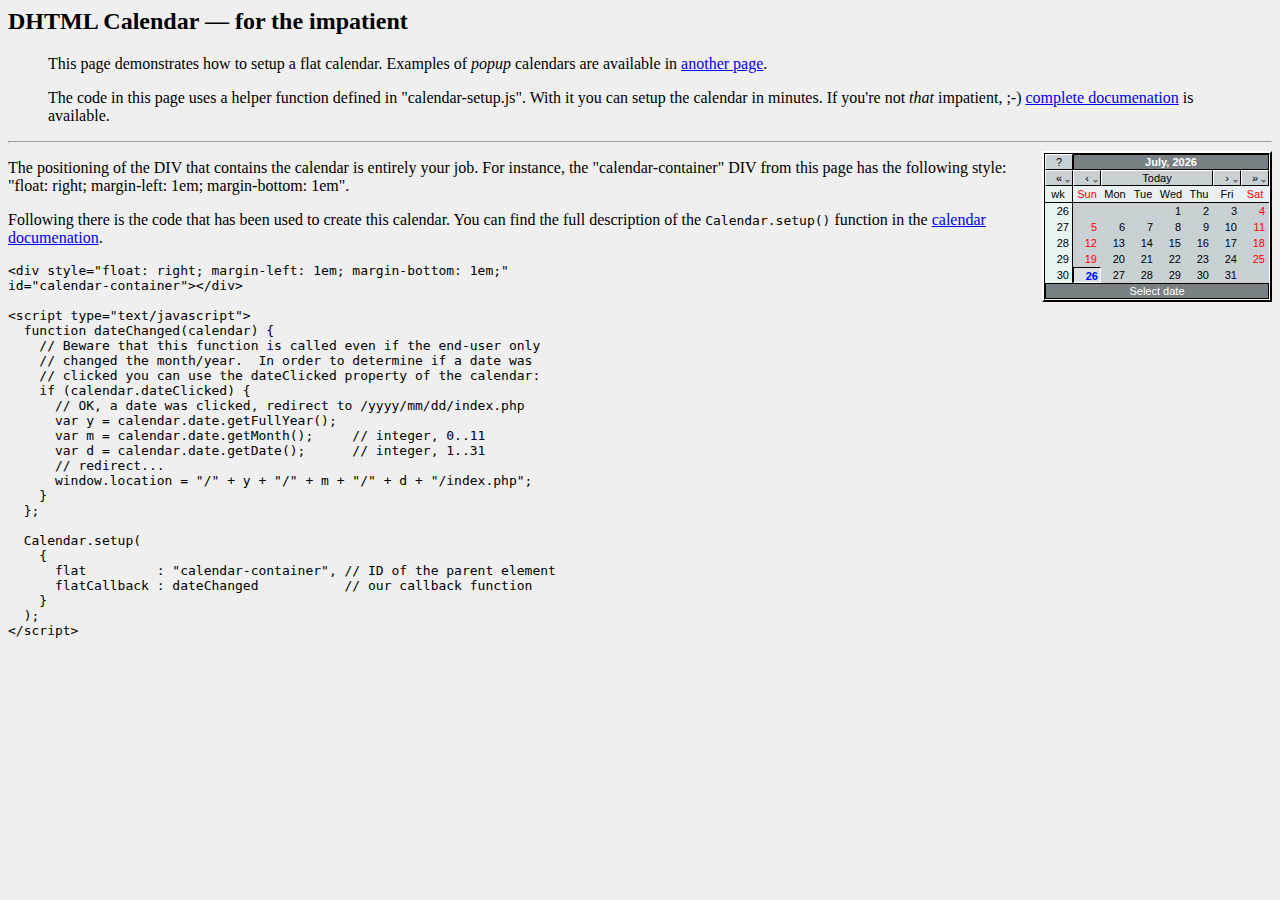
<file: admin/jscalendar/simple-2.html>
<html style="background-color: buttonface; color: buttontext;">

<head>
<meta http-equiv="content-type" content="text/xml; charset=utf-8" />

<title>Simple calendar setup [flat calendar]</title>

<!-- calendar stylesheet -->
<link rel="stylesheet" type="text/css" media="all"
	href="calendar-win2k-cold-1.css" title="win2k-cold-1" />

<!-- main calendar program -->
<script type="text/javascript" src="calendar.js"></script>

<!-- language for the calendar -->
<script type="text/javascript" src="lang/calendar-en.js"></script>

<!-- the following script defines the Calendar.setup helper function, which makes
       adding a calendar a matter of 1 or 2 lines of code. -->
<script type="text/javascript" src="calendar-setup.js"></script>

</head>

<body>

<h2>DHTML Calendar &mdash; for the impatient</h2>

<blockquote>
<p>This page demonstrates how to setup a flat calendar. Examples of
<em>popup</em> calendars are available in <a href="simple-1.html">another
page</a>.</p>
<p>The code in this page uses a helper function defined in
"calendar-setup.js". With it you can setup the calendar in minutes. If
you're not <em>that</em> impatient, ;-) <a
	href="doc/html/reference.html">complete documenation</a> is available.
</p>
</blockquote>



<hr />

<div style="float: right; margin-left: 1em; margin-bottom: 1em;"
	id="calendar-container"></div>

<script type="text/javascript">
  function dateChanged(calendar) {
    // Beware that this function is called even if the end-user only
    // changed the month/year.  In order to determine if a date was
    // clicked you can use the dateClicked property of the calendar:
    if (calendar.dateClicked) {
      // OK, a date was clicked, redirect to /yyyy/mm/dd/index.php
      var y = calendar.date.getFullYear();
      var m = calendar.date.getMonth();     // integer, 0..11
      var d = calendar.date.getDate();      // integer, 1..31
      // redirect...
      window.location = "/" + y + "/" + m + "/" + d + "/index.php";
    }
  };

  Calendar.setup(
    {
      flat         : "calendar-container", // ID of the parent element
      flatCallback : dateChanged           // our callback function
    }
  );
</script>

<p>The positioning of the DIV that contains the calendar is entirely
your job. For instance, the "calendar-container" DIV from this page has
the following style: "float: right; margin-left: 1em; margin-bottom:
1em".</p>

<p>Following there is the code that has been used to create this
calendar. You can find the full description of the <tt>Calendar.setup()</tt>
function in the <a href="doc/html/reference.html">calendar
documenation</a>.</p>

<pre>&lt;div style="float: right; margin-left: 1em; margin-bottom: 1em;"
id="calendar-container"&gt;&lt;/div&gt;

&lt;script type="text/javascript"&gt;
  function dateChanged(calendar) {
    // Beware that this function is called even if the end-user only
    // changed the month/year.  In order to determine if a date was
    // clicked you can use the dateClicked property of the calendar:
    if (calendar.dateClicked) {
      // OK, a date was clicked, redirect to /yyyy/mm/dd/index.php
      var y = calendar.date.getFullYear();
      var m = calendar.date.getMonth();     // integer, 0..11
      var d = calendar.date.getDate();      // integer, 1..31
      // redirect...
      window.location = "/" + y + "/" + m + "/" + d + "/index.php";
    }
  };

  Calendar.setup(
    {
      flat         : "calendar-container", // ID of the parent element
      flatCallback : dateChanged           // our callback function
    }
  );
&lt;/script&gt;</pre>

</body>
</html>
</file>
<file: admin/jscalendar/skins/aqua/theme.css>
/* Distributed as part of The Coolest DHTML Calendar
   Author: Mihai Bazon, www.bazon.net/mishoo
   Copyright Dynarch.com 2005, www.dynarch.com
*/ /* The main calendar widget.  DIV containing a table. */
div.calendar {
	position: relative;
}

.calendar,.calendar table {
	border: 1px solid #bdb2bf;
	font-size: 11px;
	color: #000;
	cursor: default;
	background: url("normal-bg.gif");
	font-family: "trebuchet ms", verdana, tahoma, sans-serif;
}

.calendar {
	border-color: #797979;
}

/* Header part -- contains navigation buttons and day names. */
.calendar .button { /* "<<", "<", ">", ">>" buttons have this class */
	text-align: center; /* They are the navigation buttons */
	padding: 2px; /* Make the buttons seem like they're pressing */
	background: url("title-bg.gif") repeat-x 0 100%;
	color: #000;
	font-weight: bold;
}

.calendar .nav {
	font-family: verdana, tahoma, sans-serif;
}

.calendar .nav div {
	background: transparent url("menuarrow.gif") no-repeat 100% 100%;
}

.calendar thead tr {
	background: url("title-bg.gif") repeat-x 0 100%;
	color: #000;
}

.calendar thead .title { /* This holds the current "month, year" */
	font-weight: bold; /* Pressing it will take you to the current date */
	text-align: center;
	padding: 2px;
	background: url("title-bg.gif") repeat-x 0 100%;
	color: #000;
}

.calendar thead .headrow { /* Row <TR> containing navigation buttons */
	
}

.calendar thead .name { /* Cells <TD> containing the day names */
	border-bottom: 1px solid #797979;
	padding: 2px;
	text-align: center;
	color: #000;
}

.calendar thead .weekend { /* How a weekend day name shows in header */
	color: #c44;
}

.calendar thead .hilite {
	/* How do the buttons in header appear when hover */
	background: url("hover-bg.gif");
	border-bottom: 1px solid #797979;
	padding: 2px 2px 1px 2px;
}

.calendar thead .active { /* Active (pressed) buttons in header */
	background: url("active-bg.gif");
	color: #fff;
	padding: 3px 1px 0px 3px;
	border-bottom: 1px solid #797979;
}

.calendar thead .daynames { /* Row <TR> containing the day names */
	background: url("dark-bg.gif");
}

/* The body part -- contains all the days in month. */
.calendar tbody .day { /* Cells <TD> containing month days dates */
	font-family: verdana, tahoma, sans-serif;
	width: 2em;
	color: #000;
	text-align: right;
	padding: 2px 4px 2px 2px;
}

.calendar tbody .day.othermonth {
	font-size: 80%;
	color: #999;
}

.calendar tbody .day.othermonth.oweekend {
	color: #f99;
}

.calendar table .wn {
	padding: 2px 3px 2px 2px;
	border-right: 1px solid #797979;
	background: url("dark-bg.gif");
}

.calendar tbody .rowhilite td,.calendar tbody .rowhilite td.wn {
	background: url("rowhover-bg.gif");
}

.calendar tbody td.today {
	font-weight: bold;
	/* background: url("today-bg.gif") no-repeat 70% 50%; */
}

.calendar tbody td.hilite { /* Hovered cells <TD> */
	background: url("hover-bg.gif");
	padding: 1px 3px 1px 1px;
	border: 1px solid #bbb;
}

.calendar tbody td.active { /* Active (pressed) cells <TD> */
	padding: 2px 2px 0px 2px;
}

.calendar tbody td.weekend { /* Cells showing weekend days */
	color: #c44;
}

.calendar tbody td.selected { /* Cell showing selected date */
	font-weight: bold;
	border: 1px solid #797979;
	padding: 1px 3px 1px 1px;
	background: url("active-bg.gif");
	color: #fff;
}

.calendar tbody .disabled {
	color: #999;
}

.calendar tbody .emptycell {
	/* Empty cells (the best is to hide them) */
	visibility: hidden;
}

.calendar tbody .emptyrow {
	/* Empty row (some months need less than 6 rows) */
	display: none;
}

/* The footer part -- status bar and "Close" button */
.calendar tfoot .footrow { /* The <TR> in footer (only one right now) */
	text-align: center;
	background: #565;
	color: #fff;
}

.calendar tfoot .ttip { /* Tooltip (status bar) cell <TD> */
	padding: 2px;
	background: url("status-bg.gif") repeat-x 0 0;
	color: #000;
}

.calendar tfoot .hilite { /* Hover style for buttons in footer */
	background: #afa;
	border: 1px solid #084;
	color: #000;
	padding: 1px;
}

.calendar tfoot .active {
	/* Active (pressed) style for buttons in footer */
	background: #7c7;
	padding: 2px 0px 0px 2px;
}

/* Combo boxes (menus that display months/years for direct selection) */
.calendar .combo {
	position: absolute;
	display: none;
	top: 0px;
	left: 0px;
	width: 4em;
	cursor: default;
	border-width: 0 1px 1px 1px;
	border-style: solid;
	border-color: #797979;
	background: url("normal-bg.gif");
	color: #000;
	z-index: 100;
	font-size: 90%;
}

.calendar .combo .label,.calendar .combo .label-IEfix {
	text-align: center;
	padding: 1px;
}

.calendar .combo .label-IEfix {
	width: 4em;
}

.calendar .combo .hilite {
	background: url("hover-bg.gif");
	color: #000;
}

.calendar .combo .active {
	background: url("active-bg.gif");
	color: #fff;
	font-weight: bold;
}

.calendar td.time {
	border-top: 1px solid #797979;
	padding: 1px 0px;
	text-align: center;
	background: url("dark-bg.gif");
}

.calendar td.time .hour,.calendar td.time .minute,.calendar td.time .ampm
	{
	padding: 0px 5px 0px 6px;
	font-weight: bold;
	background: url("normal-bg.gif");
	color: #000;
}

.calendar td.time .hour,.calendar td.time .minute {
	font-family: monospace;
}

.calendar td.time .ampm {
	text-align: center;
}

.calendar td.time .colon {
	padding: 0px 2px 0px 3px;
	font-weight: bold;
}

.calendar td.time span.hilite {
	background: url("hover-bg.gif");
	color: #000;
}

.calendar td.time span.active {
	background: url("active-bg.gif");
	color: #fff;
}
</file>
<file: admin/jscalendar/calendar-blue.css>
/* The main calendar widget.  DIV containing a table. */
div.calendar {
	position: relative;
}

.calendar,.calendar table {
	border: 1px solid #556;
	font-size: 11px;
	color: #000;
	cursor: default;
	background: #eef;
	font-family: tahoma, verdana, sans-serif;
}

/* Header part -- contains navigation buttons and day names. */
.calendar .button { /* "<<", "<", ">", ">>" buttons have this class */
	text-align: center; /* They are the navigation buttons */
	padding: 2px; /* Make the buttons seem like they're pressing */
}

.calendar .nav {
	background: #778 url(menuarrow.gif) no-repeat 100% 100%;
}

.calendar thead .title { /* This holds the current "month, year" */
	font-weight: bold; /* Pressing it will take you to the current date */
	text-align: center;
	background: #fff;
	color: #000;
	padding: 2px;
}

.calendar thead .headrow { /* Row <TR> containing navigation buttons */
	background: #778;
	color: #fff;
}

.calendar thead .daynames { /* Row <TR> containing the day names */
	background: #bdf;
}

.calendar thead .name { /* Cells <TD> containing the day names */
	border-bottom: 1px solid #556;
	padding: 2px;
	text-align: center;
	color: #000;
}

.calendar thead .weekend { /* How a weekend day name shows in header */
	color: #a66;
}

.calendar thead .hilite {
	/* How do the buttons in header appear when hover */
	background-color: #aaf;
	color: #000;
	border: 1px solid #04f;
	padding: 1px;
}

.calendar thead .active { /* Active (pressed) buttons in header */
	background-color: #77c;
	padding: 2px 0px 0px 2px;
}

/* The body part -- contains all the days in month. */
.calendar tbody .day { /* Cells <TD> containing month days dates */
	width: 2em;
	color: #456;
	text-align: right;
	padding: 2px 4px 2px 2px;
}

.calendar tbody .day.othermonth {
	font-size: 80%;
	color: #bbb;
}

.calendar tbody .day.othermonth.oweekend {
	color: #fbb;
}

.calendar table .wn {
	padding: 2px 3px 2px 2px;
	border-right: 1px solid #000;
	background: #bdf;
}

.calendar tbody .rowhilite td {
	background: #def;
}

.calendar tbody .rowhilite td.wn {
	background: #eef;
}

.calendar tbody td.hilite { /* Hovered cells <TD> */
	background: #def;
	padding: 1px 3px 1px 1px;
	border: 1px solid #bbb;
}

.calendar tbody td.active { /* Active (pressed) cells <TD> */
	background: #cde;
	padding: 2px 2px 0px 2px;
}

.calendar tbody td.selected { /* Cell showing today date */
	font-weight: bold;
	border: 1px solid #000;
	padding: 1px 3px 1px 1px;
	background: #fff;
	color: #000;
}

.calendar tbody td.weekend { /* Cells showing weekend days */
	color: #a66;
}

.calendar tbody td.today { /* Cell showing selected date */
	font-weight: bold;
	color: #00f;
}

.calendar tbody .disabled {
	color: #999;
}

.calendar tbody .emptycell {
	/* Empty cells (the best is to hide them) */
	visibility: hidden;
}

.calendar tbody .emptyrow {
	/* Empty row (some months need less than 6 rows) */
	display: none;
}

/* The footer part -- status bar and "Close" button */
.calendar tfoot .footrow { /* The <TR> in footer (only one right now) */
	text-align: center;
	background: #556;
	color: #fff;
}

.calendar tfoot .ttip { /* Tooltip (status bar) cell <TD> */
	background: #fff;
	color: #445;
	border-top: 1px solid #556;
	padding: 1px;
}

.calendar tfoot .hilite { /* Hover style for buttons in footer */
	background: #aaf;
	border: 1px solid #04f;
	color: #000;
	padding: 1px;
}

.calendar tfoot .active {
	/* Active (pressed) style for buttons in footer */
	background: #77c;
	padding: 2px 0px 0px 2px;
}

/* Combo boxes (menus that display months/years for direct selection) */
.calendar .combo {
	position: absolute;
	display: none;
	top: 0px;
	left: 0px;
	width: 4em;
	cursor: default;
	border: 1px solid #655;
	background: #def;
	color: #000;
	font-size: 90%;
	z-index: 100;
}

.calendar .combo .label,.calendar .combo .label-IEfix {
	text-align: center;
	padding: 1px;
}

.calendar .combo .label-IEfix {
	width: 4em;
}

.calendar .combo .hilite {
	background: #acf;
}

.calendar .combo .active {
	border-top: 1px solid #46a;
	border-bottom: 1px solid #46a;
	background: #eef;
	font-weight: bold;
}

.calendar td.time {
	border-top: 1px solid #000;
	padding: 1px 0px;
	text-align: center;
	background-color: #f4f0e8;
}

.calendar td.time .hour,.calendar td.time .minute,.calendar td.time .ampm
	{
	padding: 0px 3px 0px 4px;
	border: 1px solid #889;
	font-weight: bold;
	background-color: #fff;
}

.calendar td.time .ampm {
	text-align: center;
}

.calendar td.time .colon {
	padding: 0px 2px 0px 3px;
	font-weight: bold;
}

.calendar td.time span.hilite {
	border-color: #000;
	background-color: #667;
	color: #fff;
}

.calendar td.time span.active {
	border-color: #f00;
	background-color: #000;
	color: #0f0;
}
</file>
<file: admin/jscalendar/calendar-blue2.css>
/* The main calendar widget.  DIV containing a table. */
div.calendar {
	position: relative;
}

.calendar,.calendar table {
	border: 1px solid #206A9B;
	font-size: 11px;
	color: #000;
	cursor: default;
	background: #F1F8FC;
	font-family: tahoma, verdana, sans-serif;
}

/* Header part -- contains navigation buttons and day names. */
.calendar .button { /* "<<", "<", ">", ">>" buttons have this class */
	text-align: center; /* They are the navigation buttons */
	padding: 2px; /* Make the buttons seem like they're pressing */
}

.calendar .nav {
	background: #007ED1 url(menuarrow2.gif) no-repeat 100% 100%;
}

.calendar thead .title { /* This holds the current "month, year" */
	font-weight: bold; /* Pressing it will take you to the current date */
	text-align: center;
	background: #000;
	color: #fff;
	padding: 2px;
}

.calendar thead tr { /* Row <TR> containing navigation buttons */
	background: #007ED1;
	color: #fff;
}

.calendar thead .daynames { /* Row <TR> containing the day names */
	background: #C7E1F3;
}

.calendar thead .name { /* Cells <TD> containing the day names */
	border-bottom: 1px solid #206A9B;
	padding: 2px;
	text-align: center;
	color: #000;
}

.calendar thead .weekend { /* How a weekend day name shows in header */
	color: #a66;
}

.calendar thead .hilite {
	/* How do the buttons in header appear when hover */
	background-color: #34ABFA;
	color: #000;
	border: 1px solid #016DC5;
	padding: 1px;
}

.calendar thead .active { /* Active (pressed) buttons in header */
	background-color: #006AA9;
	border: 1px solid #008AFF;
	padding: 2px 0px 0px 2px;
}

/* The body part -- contains all the days in month. */
.calendar tbody .day { /* Cells <TD> containing month days dates */
	width: 2em;
	color: #456;
	text-align: right;
	padding: 2px 4px 2px 2px;
}

.calendar tbody .day.othermonth {
	font-size: 80%;
	color: #bbb;
}

.calendar tbody .day.othermonth.oweekend {
	color: #fbb;
}

.calendar table .wn {
	padding: 2px 3px 2px 2px;
	border-right: 1px solid #000;
	background: #C7E1F3;
}

.calendar tbody .rowhilite td {
	background: #def;
}

.calendar tbody .rowhilite td.wn {
	background: #F1F8FC;
}

.calendar tbody td.hilite { /* Hovered cells <TD> */
	background: #def;
	padding: 1px 3px 1px 1px;
	border: 1px solid #8FC4E8;
}

.calendar tbody td.active { /* Active (pressed) cells <TD> */
	background: #cde;
	padding: 2px 2px 0px 2px;
}

.calendar tbody td.selected { /* Cell showing today date */
	font-weight: bold;
	border: 1px solid #000;
	padding: 1px 3px 1px 1px;
	background: #fff;
	color: #000;
}

.calendar tbody td.weekend { /* Cells showing weekend days */
	color: #a66;
}

.calendar tbody td.today { /* Cell showing selected date */
	font-weight: bold;
	color: #D50000;
}

.calendar tbody .disabled {
	color: #999;
}

.calendar tbody .emptycell {
	/* Empty cells (the best is to hide them) */
	visibility: hidden;
}

.calendar tbody .emptyrow {
	/* Empty row (some months need less than 6 rows) */
	display: none;
}

/* The footer part -- status bar and "Close" button */
.calendar tfoot .footrow { /* The <TR> in footer (only one right now) */
	text-align: center;
	background: #206A9B;
	color: #fff;
}

.calendar tfoot .ttip { /* Tooltip (status bar) cell <TD> */
	background: #000;
	color: #fff;
	border-top: 1px solid #206A9B;
	padding: 1px;
}

.calendar tfoot .hilite { /* Hover style for buttons in footer */
	background: #B8DAF0;
	border: 1px solid #178AEB;
	color: #000;
	padding: 1px;
}

.calendar tfoot .active {
	/* Active (pressed) style for buttons in footer */
	background: #006AA9;
	padding: 2px 0px 0px 2px;
}

/* Combo boxes (menus that display months/years for direct selection) */
.calendar .combo {
	position: absolute;
	display: none;
	top: 0px;
	left: 0px;
	width: 4em;
	cursor: default;
	border: 1px solid #655;
	background: #def;
	color: #000;
	font-size: 90%;
	z-index: 100;
}

.calendar .combo .label,.calendar .combo .label-IEfix {
	text-align: center;
	padding: 1px;
}

.calendar .combo .label-IEfix {
	width: 4em;
}

.calendar .combo .hilite {
	background: #34ABFA;
	border-top: 1px solid #46a;
	border-bottom: 1px solid #46a;
	font-weight: bold;
}

.calendar .combo .active {
	border-top: 1px solid #46a;
	border-bottom: 1px solid #46a;
	background: #F1F8FC;
	font-weight: bold;
}

.calendar td.time {
	border-top: 1px solid #000;
	padding: 1px 0px;
	text-align: center;
	background-color: #E3F0F9;
}

.calendar td.time .hour,.calendar td.time .minute,.calendar td.time .ampm
	{
	padding: 0px 3px 0px 4px;
	border: 1px solid #889;
	font-weight: bold;
	background-color: #F1F8FC;
}

.calendar td.time .ampm {
	text-align: center;
}

.calendar td.time .colon {
	padding: 0px 2px 0px 3px;
	font-weight: bold;
}

.calendar td.time span.hilite {
	border-color: #000;
	background-color: #267DB7;
	color: #fff;
}

.calendar td.time span.active {
	border-color: red;
	background-color: #000;
	color: #A5FF00;
}
</file>
<file: admin/jscalendar/calendar-brown.css>
/* The main calendar widget.  DIV containing a table. */
div.calendar {
	position: relative;
}

.calendar,.calendar table {
	border: 1px solid #655;
	font-size: 11px;
	color: #000;
	cursor: default;
	background: #ffd;
	font-family: tahoma, verdana, sans-serif;
}

/* Header part -- contains navigation buttons and day names. */
.calendar .button { /* "<<", "<", ">", ">>" buttons have this class */
	text-align: center; /* They are the navigation buttons */
	padding: 2px; /* Make the buttons seem like they're pressing */
}

.calendar .nav {
	background: #edc url(menuarrow.gif) no-repeat 100% 100%;
}

.calendar thead .title { /* This holds the current "month, year" */
	font-weight: bold; /* Pressing it will take you to the current date */
	text-align: center;
	background: #654;
	color: #fed;
	padding: 2px;
}

.calendar thead .headrow { /* Row <TR> containing navigation buttons */
	background: #edc;
	color: #000;
}

.calendar thead .name { /* Cells <TD> containing the day names */
	border-bottom: 1px solid #655;
	padding: 2px;
	text-align: center;
	color: #000;
}

.calendar thead .weekend { /* How a weekend day name shows in header */
	color: #f00;
}

.calendar thead .hilite {
	/* How do the buttons in header appear when hover */
	background-color: #faa;
	color: #000;
	border: 1px solid #f40;
	padding: 1px;
}

.calendar thead .active { /* Active (pressed) buttons in header */
	background-color: #c77;
	padding: 2px 0px 0px 2px;
}

.calendar thead .daynames { /* Row <TR> containing the day names */
	background: #fed;
}

/* The body part -- contains all the days in month. */
.calendar tbody .day { /* Cells <TD> containing month days dates */
	width: 2em;
	text-align: right;
	padding: 2px 4px 2px 2px;
}

.calendar tbody .day.othermonth {
	font-size: 80%;
	color: #bbb;
}

.calendar tbody .day.othermonth.oweekend {
	color: #fbb;
}

.calendar table .wn {
	padding: 2px 3px 2px 2px;
	border-right: 1px solid #000;
	background: #fed;
}

.calendar tbody .rowhilite td {
	background: #ddf;
}

.calendar tbody .rowhilite td.wn {
	background: #efe;
}

.calendar tbody td.hilite { /* Hovered cells <TD> */
	background: #ffe;
	padding: 1px 3px 1px 1px;
	border: 1px solid #bbb;
}

.calendar tbody td.active { /* Active (pressed) cells <TD> */
	background: #ddc;
	padding: 2px 2px 0px 2px;
}

.calendar tbody td.selected { /* Cell showing today date */
	font-weight: bold;
	border: 1px solid #000;
	padding: 1px 3px 1px 1px;
	background: #fea;
}

.calendar tbody td.weekend { /* Cells showing weekend days */
	color: #f00;
}

.calendar tbody td.today {
	font-weight: bold;
}

.calendar tbody .disabled {
	color: #999;
}

.calendar tbody .emptycell {
	/* Empty cells (the best is to hide them) */
	visibility: hidden;
}

.calendar tbody .emptyrow {
	/* Empty row (some months need less than 6 rows) */
	display: none;
}

/* The footer part -- status bar and "Close" button */
.calendar tfoot .footrow { /* The <TR> in footer (only one right now) */
	text-align: center;
	background: #988;
	color: #000;
}

.calendar tfoot .ttip { /* Tooltip (status bar) cell <TD> */
	border-top: 1px solid #655;
	background: #dcb;
	color: #840;
}

.calendar tfoot .hilite { /* Hover style for buttons in footer */
	background: #faa;
	border: 1px solid #f40;
	padding: 1px;
}

.calendar tfoot .active {
	/* Active (pressed) style for buttons in footer */
	background: #c77;
	padding: 2px 0px 0px 2px;
}

/* Combo boxes (menus that display months/years for direct selection) */
.calendar .combo {
	position: absolute;
	display: none;
	top: 0px;
	left: 0px;
	width: 4em;
	cursor: default;
	border: 1px solid #655;
	background: #ffe;
	color: #000;
	font-size: 90%;
	z-index: 100;
}

.calendar .combo .label,.calendar .combo .label-IEfix {
	text-align: center;
	padding: 1px;
}

.calendar .combo .label-IEfix {
	width: 4em;
}

.calendar .combo .hilite {
	background: #fc8;
}

.calendar .combo .active {
	border-top: 1px solid #a64;
	border-bottom: 1px solid #a64;
	background: #fee;
	font-weight: bold;
}

.calendar td.time {
	border-top: 1px solid #a88;
	padding: 1px 0px;
	text-align: center;
	background-color: #fed;
}

.calendar td.time .hour,.calendar td.time .minute,.calendar td.time .ampm
	{
	padding: 0px 3px 0px 4px;
	border: 1px solid #988;
	font-weight: bold;
	background-color: #fff;
}

.calendar td.time .ampm {
	text-align: center;
}

.calendar td.time .colon {
	padding: 0px 2px 0px 3px;
	font-weight: bold;
}

.calendar td.time span.hilite {
	border-color: #000;
	background-color: #866;
	color: #fff;
}

.calendar td.time span.active {
	border-color: #f00;
	background-color: #000;
	color: #0f0;
}
</file>
<file: admin/jscalendar/calendar-green.css>
/* The main calendar widget.  DIV containing a table. */
div.calendar {
	position: relative;
}

.calendar,.calendar table {
	border: 1px solid #565;
	font-size: 11px;
	color: #000;
	cursor: default;
	background: #efe;
	font-family: tahoma, verdana, sans-serif;
}

/* Header part -- contains navigation buttons and day names. */
.calendar .button { /* "<<", "<", ">", ">>" buttons have this class */
	text-align: center; /* They are the navigation buttons */
	padding: 2px; /* Make the buttons seem like they're pressing */
	background: #676;
	color: #fff;
	font-size: 90%;
}

.calendar .nav {
	background: #676 url(menuarrow.gif) no-repeat 100% 100%;
}

.calendar thead .title { /* This holds the current "month, year" */
	font-weight: bold; /* Pressing it will take you to the current date */
	text-align: center;
	padding: 2px;
	background: #250;
	color: #efa;
}

.calendar thead .headrow { /* Row <TR> containing navigation buttons */
	
}

.calendar thead .name { /* Cells <TD> containing the day names */
	border-bottom: 1px solid #565;
	padding: 2px;
	text-align: center;
	color: #000;
}

.calendar thead .weekend { /* How a weekend day name shows in header */
	color: #a66;
}

.calendar thead .hilite {
	/* How do the buttons in header appear when hover */
	background-color: #afa;
	color: #000;
	border: 1px solid #084;
	padding: 1px;
}

.calendar thead .active { /* Active (pressed) buttons in header */
	background-color: #7c7;
	padding: 2px 0px 0px 2px;
}

.calendar thead .daynames { /* Row <TR> containing the day names */
	background: #dfb;
}

/* The body part -- contains all the days in month. */
.calendar tbody .day { /* Cells <TD> containing month days dates */
	width: 2em;
	color: #564;
	text-align: right;
	padding: 2px 4px 2px 2px;
}

.calendar tbody .day.othermonth {
	font-size: 80%;
	color: #bbb;
}

.calendar tbody .day.othermonth.oweekend {
	color: #fbb;
}

.calendar table .wn {
	padding: 2px 3px 2px 2px;
	border-right: 1px solid #8a8;
	background: #dfb;
}

.calendar tbody .rowhilite td {
	background: #dfd;
}

.calendar tbody .rowhilite td.wn {
	background: #efe;
}

.calendar tbody td.hilite { /* Hovered cells <TD> */
	background: #efd;
	padding: 1px 3px 1px 1px;
	border: 1px solid #bbb;
}

.calendar tbody td.active { /* Active (pressed) cells <TD> */
	background: #dec;
	padding: 2px 2px 0px 2px;
}

.calendar tbody td.selected { /* Cell showing today date */
	font-weight: bold;
	border: 1px solid #000;
	padding: 1px 3px 1px 1px;
	background: #f8fff8;
	color: #000;
}

.calendar tbody td.weekend { /* Cells showing weekend days */
	color: #a66;
}

.calendar tbody td.today {
	font-weight: bold;
	color: #0a0;
}

.calendar tbody .disabled {
	color: #999;
}

.calendar tbody .emptycell {
	/* Empty cells (the best is to hide them) */
	visibility: hidden;
}

.calendar tbody .emptyrow {
	/* Empty row (some months need less than 6 rows) */
	display: none;
}

/* The footer part -- status bar and "Close" button */
.calendar tfoot .footrow { /* The <TR> in footer (only one right now) */
	text-align: center;
	background: #565;
	color: #fff;
}

.calendar tfoot .ttip { /* Tooltip (status bar) cell <TD> */
	padding: 2px;
	background: #250;
	color: #efa;
}

.calendar tfoot .hilite { /* Hover style for buttons in footer */
	background: #afa;
	border: 1px solid #084;
	color: #000;
	padding: 1px;
}

.calendar tfoot .active {
	/* Active (pressed) style for buttons in footer */
	background: #7c7;
	padding: 2px 0px 0px 2px;
}

/* Combo boxes (menus that display months/years for direct selection) */
.calendar .combo {
	position: absolute;
	display: none;
	top: 0px;
	left: 0px;
	width: 4em;
	cursor: default;
	border: 1px solid #565;
	background: #efd;
	color: #000;
	font-size: 90%;
	z-index: 100;
}

.calendar .combo .label,.calendar .combo .label-IEfix {
	text-align: center;
	padding: 1px;
}

.calendar .combo .label-IEfix {
	width: 4em;
}

.calendar .combo .hilite {
	background: #af8;
}

.calendar .combo .active {
	border-top: 1px solid #6a4;
	border-bottom: 1px solid #6a4;
	background: #efe;
	font-weight: bold;
}

.calendar td.time {
	border-top: 1px solid #8a8;
	padding: 1px 0px;
	text-align: center;
	background-color: #dfb;
}

.calendar td.time .hour,.calendar td.time .minute,.calendar td.time .ampm
	{
	padding: 0px 3px 0px 4px;
	border: 1px solid #898;
	font-weight: bold;
	background-color: #fff;
}

.calendar td.time .ampm {
	text-align: center;
}

.calendar td.time .colon {
	padding: 0px 2px 0px 3px;
	font-weight: bold;
}

.calendar td.time span.hilite {
	border-color: #000;
	background-color: #686;
	color: #fff;
}

.calendar td.time span.active {
	border-color: #f00;
	background-color: #000;
	color: #0f0;
}
</file>
<file: admin/jscalendar/calendar-win2k-1.css>
/* The main calendar widget.  DIV containing a table. */
.calendar {
	position: relative;
	display: none;
	border-top: 2px solid #fff;
	border-right: 2px solid #000;
	border-bottom: 2px solid #000;
	border-left: 2px solid #fff;
	font-size: 11px;
	color: #000;
	cursor: default;
	background: #d4d0c8;
	font-family: tahoma, verdana, sans-serif;
}

.calendar table {
	border-top: 1px solid #000;
	border-right: 1px solid #fff;
	border-bottom: 1px solid #fff;
	border-left: 1px solid #000;
	font-size: 11px;
	color: #000;
	cursor: default;
	background: #d4d0c8;
	font-family: tahoma, verdana, sans-serif;
}

/* Header part -- contains navigation buttons and day names. */
.calendar .button { /* "<<", "<", ">", ">>" buttons have this class */
	text-align: center;
	padding: 1px;
	border-top: 1px solid #fff;
	border-right: 1px solid #000;
	border-bottom: 1px solid #000;
	border-left: 1px solid #fff;
}

.calendar .nav {
	background: transparent url(menuarrow.gif) no-repeat 100% 100%;
}

.calendar thead .title { /* This holds the current "month, year" */
	font-weight: bold;
	padding: 1px;
	border: 1px solid #000;
	background: #848078;
	color: #fff;
	text-align: center;
}

.calendar thead .headrow { /* Row <TR> containing navigation buttons */
	
}

.calendar thead .daynames { /* Row <TR> containing the day names */
	
}

.calendar thead .name { /* Cells <TD> containing the day names */
	border-bottom: 1px solid #000;
	padding: 2px;
	text-align: center;
	background: #f4f0e8;
}

.calendar thead .weekend { /* How a weekend day name shows in header */
	color: #f00;
}

.calendar thead .hilite {
	/* How do the buttons in header appear when hover */
	border-top: 2px solid #fff;
	border-right: 2px solid #000;
	border-bottom: 2px solid #000;
	border-left: 2px solid #fff;
	padding: 0px;
	background-color: #e4e0d8;
}

.calendar thead .active { /* Active (pressed) buttons in header */
	padding: 2px 0px 0px 2px;
	border-top: 1px solid #000;
	border-right: 1px solid #fff;
	border-bottom: 1px solid #fff;
	border-left: 1px solid #000;
	background-color: #c4c0b8;
}

/* The body part -- contains all the days in month. */
.calendar tbody .day { /* Cells <TD> containing month days dates */
	width: 2em;
	text-align: right;
	padding: 2px 4px 2px 2px;
}

.calendar tbody .day.othermonth {
	font-size: 80%;
	color: #aaa;
}

.calendar tbody .day.othermonth.oweekend {
	color: #faa;
}

.calendar table .wn {
	padding: 2px 3px 2px 2px;
	border-right: 1px solid #000;
	background: #f4f0e8;
}

.calendar tbody .rowhilite td {
	background: #e4e0d8;
}

.calendar tbody .rowhilite td.wn {
	background: #d4d0c8;
}

.calendar tbody td.hilite { /* Hovered cells <TD> */
	padding: 1px 3px 1px 1px;
	border-top: 1px solid #fff;
	border-right: 1px solid #000;
	border-bottom: 1px solid #000;
	border-left: 1px solid #fff;
}

.calendar tbody td.active { /* Active (pressed) cells <TD> */
	padding: 2px 2px 0px 2px;
	border-top: 1px solid #000;
	border-right: 1px solid #fff;
	border-bottom: 1px solid #fff;
	border-left: 1px solid #000;
}

.calendar tbody td.selected { /* Cell showing selected date */
	font-weight: bold;
	border-top: 1px solid #000;
	border-right: 1px solid #fff;
	border-bottom: 1px solid #fff;
	border-left: 1px solid #000;
	padding: 2px 2px 0px 2px;
	background: #e4e0d8;
}

.calendar tbody td.weekend { /* Cells showing weekend days */
	color: #f00;
}

.calendar tbody td.today { /* Cell showing today date */
	font-weight: bold;
	color: #00f;
}

.calendar tbody .disabled {
	color: #999;
}

.calendar tbody .emptycell {
	/* Empty cells (the best is to hide them) */
	visibility: hidden;
}

.calendar tbody .emptyrow {
	/* Empty row (some months need less than 6 rows) */
	display: none;
}

/* The footer part -- status bar and "Close" button */
.calendar tfoot .footrow { /* The <TR> in footer (only one right now) */
	
}

.calendar tfoot .ttip { /* Tooltip (status bar) cell <TD> */
	background: #f4f0e8;
	padding: 1px;
	border: 1px solid #000;
	background: #848078;
	color: #fff;
	text-align: center;
}

.calendar tfoot .hilite { /* Hover style for buttons in footer */
	border-top: 1px solid #fff;
	border-right: 1px solid #000;
	border-bottom: 1px solid #000;
	border-left: 1px solid #fff;
	padding: 1px;
	background: #e4e0d8;
}

.calendar tfoot .active {
	/* Active (pressed) style for buttons in footer */
	padding: 2px 0px 0px 2px;
	border-top: 1px solid #000;
	border-right: 1px solid #fff;
	border-bottom: 1px solid #fff;
	border-left: 1px solid #000;
}

/* Combo boxes (menus that display months/years for direct selection) */
.calendar .combo {
	position: absolute;
	display: none;
	width: 4em;
	top: 0px;
	left: 0px;
	cursor: default;
	border-top: 1px solid #fff;
	border-right: 1px solid #000;
	border-bottom: 1px solid #000;
	border-left: 1px solid #fff;
	background: #e4e0d8;
	font-size: 90%;
	padding: 1px;
	z-index: 100;
}

.calendar .combo .label,.calendar .combo .label-IEfix {
	text-align: center;
	padding: 1px;
}

.calendar .combo .label-IEfix {
	width: 4em;
}

.calendar .combo .active {
	background: #c4c0b8;
	padding: 0px;
	border-top: 1px solid #000;
	border-right: 1px solid #fff;
	border-bottom: 1px solid #fff;
	border-left: 1px solid #000;
}

.calendar .combo .hilite {
	background: #048;
	color: #fea;
}

.calendar td.time {
	border-top: 1px solid #000;
	padding: 1px 0px;
	text-align: center;
	background-color: #f4f0e8;
}

.calendar td.time .hour,.calendar td.time .minute,.calendar td.time .ampm
	{
	padding: 0px 3px 0px 4px;
	border: 1px solid #889;
	font-weight: bold;
	background-color: #fff;
}

.calendar td.time .ampm {
	text-align: center;
}

.calendar td.time .colon {
	padding: 0px 2px 0px 3px;
	font-weight: bold;
}

.calendar td.time span.hilite {
	border-color: #000;
	background-color: #766;
	color: #fff;
}

.calendar td.time span.active {
	border-color: #f00;
	background-color: #000;
	color: #0f0;
}
</file>
<file: admin/jscalendar/calendar-win2k-2.css>
/* The main calendar widget.  DIV containing a table. */
.calendar {
	position: relative;
	display: none;
	border-top: 2px solid #fff;
	border-right: 2px solid #000;
	border-bottom: 2px solid #000;
	border-left: 2px solid #fff;
	font-size: 11px;
	color: #000;
	cursor: default;
	background: #d4c8d0;
	font-family: tahoma, verdana, sans-serif;
}

.calendar table {
	border-top: 1px solid #000;
	border-right: 1px solid #fff;
	border-bottom: 1px solid #fff;
	border-left: 1px solid #000;
	font-size: 11px;
	color: #000;
	cursor: default;
	background: #d4c8d0;
	font-family: tahoma, verdana, sans-serif;
}

/* Header part -- contains navigation buttons and day names. */
.calendar .button { /* "<<", "<", ">", ">>" buttons have this class */
	text-align: center;
	padding: 1px;
	border-top: 1px solid #fff;
	border-right: 1px solid #000;
	border-bottom: 1px solid #000;
	border-left: 1px solid #fff;
}

.calendar .nav {
	background: transparent url(menuarrow.gif) no-repeat 100% 100%;
}

.calendar thead .title { /* This holds the current "month, year" */
	font-weight: bold;
	padding: 1px;
	border: 1px solid #000;
	background: #847880;
	color: #fff;
	text-align: center;
}

.calendar thead .headrow { /* Row <TR> containing navigation buttons */
	
}

.calendar thead .daynames { /* Row <TR> containing the day names */
	
}

.calendar thead .name { /* Cells <TD> containing the day names */
	border-bottom: 1px solid #000;
	padding: 2px;
	text-align: center;
	background: #f4e8f0;
}

.calendar thead .weekend { /* How a weekend day name shows in header */
	color: #f00;
}

.calendar thead .hilite {
	/* How do the buttons in header appear when hover */
	border-top: 2px solid #fff;
	border-right: 2px solid #000;
	border-bottom: 2px solid #000;
	border-left: 2px solid #fff;
	padding: 0px;
	background-color: #e4d8e0;
}

.calendar thead .active { /* Active (pressed) buttons in header */
	padding: 2px 0px 0px 2px;
	border-top: 1px solid #000;
	border-right: 1px solid #fff;
	border-bottom: 1px solid #fff;
	border-left: 1px solid #000;
	background-color: #c4b8c0;
}

/* The body part -- contains all the days in month. */
.calendar tbody .day { /* Cells <TD> containing month days dates */
	width: 2em;
	text-align: right;
	padding: 2px 4px 2px 2px;
}

.calendar tbody .day.othermonth {
	font-size: 80%;
	color: #aaa;
}

.calendar tbody .day.othermonth.oweekend {
	color: #faa;
}

.calendar table .wn {
	padding: 2px 3px 2px 2px;
	border-right: 1px solid #000;
	background: #f4e8f0;
}

.calendar tbody .rowhilite td {
	background: #e4d8e0;
}

.calendar tbody .rowhilite td.wn {
	background: #d4c8d0;
}

.calendar tbody td.hilite { /* Hovered cells <TD> */
	padding: 1px 3px 1px 1px;
	border-top: 1px solid #fff;
	border-right: 1px solid #000;
	border-bottom: 1px solid #000;
	border-left: 1px solid #fff;
}

.calendar tbody td.active { /* Active (pressed) cells <TD> */
	padding: 2px 2px 0px 2px;
	border-top: 1px solid #000;
	border-right: 1px solid #fff;
	border-bottom: 1px solid #fff;
	border-left: 1px solid #000;
}

.calendar tbody td.selected { /* Cell showing selected date */
	font-weight: bold;
	border-top: 1px solid #000;
	border-right: 1px solid #fff;
	border-bottom: 1px solid #fff;
	border-left: 1px solid #000;
	padding: 2px 2px 0px 2px;
	background: #e4d8e0;
}

.calendar tbody td.weekend { /* Cells showing weekend days */
	color: #f00;
}

.calendar tbody td.today { /* Cell showing today date */
	font-weight: bold;
	color: #00f;
}

.calendar tbody .disabled {
	color: #999;
}

.calendar tbody .emptycell {
	/* Empty cells (the best is to hide them) */
	visibility: hidden;
}

.calendar tbody .emptyrow {
	/* Empty row (some months need less than 6 rows) */
	display: none;
}

/* The footer part -- status bar and "Close" button */
.calendar tfoot .footrow { /* The <TR> in footer (only one right now) */
	
}

.calendar tfoot .ttip { /* Tooltip (status bar) cell <TD> */
	background: #f4e8f0;
	padding: 1px;
	border: 1px solid #000;
	background: #847880;
	color: #fff;
	text-align: center;
}

.calendar tfoot .hilite { /* Hover style for buttons in footer */
	border-top: 1px solid #fff;
	border-right: 1px solid #000;
	border-bottom: 1px solid #000;
	border-left: 1px solid #fff;
	padding: 1px;
	background: #e4d8e0;
}

.calendar tfoot .active {
	/* Active (pressed) style for buttons in footer */
	padding: 2px 0px 0px 2px;
	border-top: 1px solid #000;
	border-right: 1px solid #fff;
	border-bottom: 1px solid #fff;
	border-left: 1px solid #000;
}

/* Combo boxes (menus that display months/years for direct selection) */
.calendar .combo {
	position: absolute;
	display: none;
	width: 4em;
	top: 0px;
	left: 0px;
	cursor: default;
	border-top: 1px solid #fff;
	border-right: 1px solid #000;
	border-bottom: 1px solid #000;
	border-left: 1px solid #fff;
	background: #e4d8e0;
	font-size: 90%;
	padding: 1px;
	z-index: 100;
}

.calendar .combo .label,.calendar .combo .label-IEfix {
	text-align: center;
	padding: 1px;
}

.calendar .combo .label-IEfix {
	width: 4em;
}

.calendar .combo .active {
	background: #d4c8d0;
	padding: 0px;
	border-top: 1px solid #000;
	border-right: 1px solid #fff;
	border-bottom: 1px solid #fff;
	border-left: 1px solid #000;
}

.calendar .combo .hilite {
	background: #408;
	color: #fea;
}

.calendar td.time {
	border-top: 1px solid #000;
	padding: 1px 0px;
	text-align: center;
	background-color: #f4f0e8;
}

.calendar td.time .hour,.calendar td.time .minute,.calendar td.time .ampm
	{
	padding: 0px 3px 0px 4px;
	border: 1px solid #889;
	font-weight: bold;
	background-color: #fff;
}

.calendar td.time .ampm {
	text-align: center;
}

.calendar td.time .colon {
	padding: 0px 2px 0px 3px;
	font-weight: bold;
}

.calendar td.time span.hilite {
	border-color: #000;
	background-color: #766;
	color: #fff;
}

.calendar td.time span.active {
	border-color: #f00;
	background-color: #000;
	color: #0f0;
}
</file>
<file: admin/jscalendar/calendar-win2k-cold-1.css>
/* The main calendar widget.  DIV containing a table. */
.calendar {
	position: relative;
	display: none;
	border-top: 2px solid #fff;
	border-right: 2px solid #000;
	border-bottom: 2px solid #000;
	border-left: 2px solid #fff;
	font-size: 11px;
	color: #000;
	cursor: default;
	background: #c8d0d4;
	font-family: tahoma, verdana, sans-serif;
}

.calendar table {
	border-top: 1px solid #000;
	border-right: 1px solid #fff;
	border-bottom: 1px solid #fff;
	border-left: 1px solid #000;
	font-size: 11px;
	color: #000;
	cursor: default;
	background: #c8d0d4;
	font-family: tahoma, verdana, sans-serif;
}

/* Header part -- contains navigation buttons and day names. */
.calendar .button { /* "<<", "<", ">", ">>" buttons have this class */
	text-align: center;
	padding: 1px;
	border-top: 1px solid #fff;
	border-right: 1px solid #000;
	border-bottom: 1px solid #000;
	border-left: 1px solid #fff;
}

.calendar .nav {
	background: transparent url(menuarrow.gif) no-repeat 100% 100%;
}

.calendar thead .title { /* This holds the current "month, year" */
	font-weight: bold;
	padding: 1px;
	border: 1px solid #000;
	background: #788084;
	color: #fff;
	text-align: center;
}

.calendar thead .headrow { /* Row <TR> containing navigation buttons */
	
}

.calendar thead .daynames { /* Row <TR> containing the day names */
	
}

.calendar thead .name { /* Cells <TD> containing the day names */
	border-bottom: 1px solid #000;
	padding: 2px;
	text-align: center;
	background: #e8f0f4;
}

.calendar thead .weekend { /* How a weekend day name shows in header */
	color: #f00;
}

.calendar thead .hilite {
	/* How do the buttons in header appear when hover */
	border-top: 2px solid #fff;
	border-right: 2px solid #000;
	border-bottom: 2px solid #000;
	border-left: 2px solid #fff;
	padding: 0px;
	background-color: #d8e0e4;
}

.calendar thead .active { /* Active (pressed) buttons in header */
	padding: 2px 0px 0px 2px;
	border-top: 1px solid #000;
	border-right: 1px solid #fff;
	border-bottom: 1px solid #fff;
	border-left: 1px solid #000;
	background-color: #b8c0c4;
}

/* The body part -- contains all the days in month. */
.calendar tbody .day { /* Cells <TD> containing month days dates */
	width: 2em;
	text-align: right;
	padding: 2px 4px 2px 2px;
}

.calendar tbody .day.othermonth {
	font-size: 80%;
	color: #aaa;
}

.calendar tbody .day.othermonth.oweekend {
	color: #faa;
}

.calendar table .wn {
	padding: 2px 3px 2px 2px;
	border-right: 1px solid #000;
	background: #e8f4f0;
}

.calendar tbody .rowhilite td {
	background: #d8e4e0;
}

.calendar tbody .rowhilite td.wn {
	background: #c8d4d0;
}

.calendar tbody td.hilite { /* Hovered cells <TD> */
	padding: 1px 3px 1px 1px;
	border: 1px solid;
	border-color: #fff #000 #000 #fff;
}

.calendar tbody td.active { /* Active (pressed) cells <TD> */
	padding: 2px 2px 0px 2px;
	border: 1px solid;
	border-color: #000 #fff #fff #000;
}

.calendar tbody td.selected { /* Cell showing selected date */
	font-weight: bold;
	padding: 2px 2px 0px 2px;
	border: 1px solid;
	border-color: #000 #fff #fff #000;
	background: #d8e0e4;
}

.calendar tbody td.weekend { /* Cells showing weekend days */
	color: #f00;
}

.calendar tbody td.today { /* Cell showing today date */
	font-weight: bold;
	color: #00f;
}

.calendar tbody .disabled {
	color: #999;
}

.calendar tbody .emptycell {
	/* Empty cells (the best is to hide them) */
	visibility: hidden;
}

.calendar tbody .emptyrow {
	/* Empty row (some months need less than 6 rows) */
	display: none;
}

/* The footer part -- status bar and "Close" button */
.calendar tfoot .footrow { /* The <TR> in footer (only one right now) */
	
}

.calendar tfoot .ttip { /* Tooltip (status bar) cell <TD> */
	background: #e8f0f4;
	padding: 1px;
	border: 1px solid #000;
	background: #788084;
	color: #fff;
	text-align: center;
}

.calendar tfoot .hilite { /* Hover style for buttons in footer */
	border-top: 1px solid #fff;
	border-right: 1px solid #000;
	border-bottom: 1px solid #000;
	border-left: 1px solid #fff;
	padding: 1px;
	background: #d8e0e4;
}

.calendar tfoot .active {
	/* Active (pressed) style for buttons in footer */
	padding: 2px 0px 0px 2px;
	border-top: 1px solid #000;
	border-right: 1px solid #fff;
	border-bottom: 1px solid #fff;
	border-left: 1px solid #000;
}

/* Combo boxes (menus that display months/years for direct selection) */
.calendar .combo {
	position: absolute;
	display: none;
	width: 4em;
	top: 0px;
	left: 0px;
	cursor: default;
	border-top: 1px solid #fff;
	border-right: 1px solid #000;
	border-bottom: 1px solid #000;
	border-left: 1px solid #fff;
	background: #d8e0e4;
	font-size: 90%;
	padding: 1px;
	z-index: 100;
}

.calendar .combo .label,.calendar .combo .label-IEfix {
	text-align: center;
	padding: 1px;
}

.calendar .combo .label-IEfix {
	width: 4em;
}

.calendar .combo .active {
	background: #c8d0d4;
	padding: 0px;
	border-top: 1px solid #000;
	border-right: 1px solid #fff;
	border-bottom: 1px solid #fff;
	border-left: 1px solid #000;
}

.calendar .combo .hilite {
	background: #048;
	color: #aef;
}

.calendar td.time {
	border-top: 1px solid #000;
	padding: 1px 0px;
	text-align: center;
	background-color: #e8f0f4;
}

.calendar td.time .hour,.calendar td.time .minute,.calendar td.time .ampm
	{
	padding: 0px 3px 0px 4px;
	border: 1px solid #889;
	font-weight: bold;
	background-color: #fff;
}

.calendar td.time .ampm {
	text-align: center;
}

.calendar td.time .colon {
	padding: 0px 2px 0px 3px;
	font-weight: bold;
}

.calendar td.time span.hilite {
	border-color: #000;
	background-color: #667;
	color: #fff;
}

.calendar td.time span.active {
	border-color: #f00;
	background-color: #000;
	color: #0f0;
}
</file>
<file: admin/jscalendar/calendar-win2k-cold-2.css>
/* The main calendar widget.  DIV containing a table. */
.calendar {
	position: relative;
	display: none;
	border-top: 2px solid #fff;
	border-right: 2px solid #000;
	border-bottom: 2px solid #000;
	border-left: 2px solid #fff;
	font-size: 11px;
	color: #000;
	cursor: default;
	background: #c8d4d0;
	font-family: tahoma, verdana, sans-serif;
}

.calendar table {
	border-top: 1px solid #000;
	border-right: 1px solid #fff;
	border-bottom: 1px solid #fff;
	border-left: 1px solid #000;
	font-size: 11px;
	color: #000;
	cursor: default;
	background: #c8d4d0;
	font-family: tahoma, verdana, sans-serif;
}

/* Header part -- contains navigation buttons and day names. */
.calendar .button { /* "<<", "<", ">", ">>" buttons have this class */
	text-align: center;
	padding: 1px;
	border-top: 1px solid #fff;
	border-right: 1px solid #000;
	border-bottom: 1px solid #000;
	border-left: 1px solid #fff;
}

.calendar .nav {
	background: transparent url(menuarrow.gif) no-repeat 100% 100%;
}

.calendar thead .title { /* This holds the current "month, year" */
	font-weight: bold;
	padding: 1px;
	border: 1px solid #000;
	background: #788480;
	color: #fff;
	text-align: center;
}

.calendar thead .headrow { /* Row <TR> containing navigation buttons */
	
}

.calendar thead .daynames { /* Row <TR> containing the day names */
	
}

.calendar thead .name { /* Cells <TD> containing the day names */
	border-bottom: 1px solid #000;
	padding: 2px;
	text-align: center;
	background: #e8f4f0;
}

.calendar thead .weekend { /* How a weekend day name shows in header */
	color: #f00;
}

.calendar thead .hilite {
	/* How do the buttons in header appear when hover */
	border-top: 2px solid #fff;
	border-right: 2px solid #000;
	border-bottom: 2px solid #000;
	border-left: 2px solid #fff;
	padding: 0px;
	background-color: #d8e4e0;
}

.calendar thead .active { /* Active (pressed) buttons in header */
	padding: 2px 0px 0px 2px;
	border-top: 1px solid #000;
	border-right: 1px solid #fff;
	border-bottom: 1px solid #fff;
	border-left: 1px solid #000;
	background-color: #b8c4c0;
}

/* The body part -- contains all the days in month. */
.calendar tbody .day { /* Cells <TD> containing month days dates */
	width: 2em;
	text-align: right;
	padding: 2px 4px 2px 2px;
}

.calendar tbody .day.othermonth {
	font-size: 80%;
	color: #aaa;
}

.calendar tbody .day.othermonth.oweekend {
	color: #faa;
}

.calendar table .wn {
	padding: 2px 3px 2px 2px;
	border-right: 1px solid #000;
	background: #e8f4f0;
}

.calendar tbody .rowhilite td {
	background: #d8e4e0;
}

.calendar tbody .rowhilite td.wn {
	background: #c8d4d0;
}

.calendar tbody td.hilite { /* Hovered cells <TD> */
	padding: 1px 3px 1px 1px;
	border-top: 1px solid #fff;
	border-right: 1px solid #000;
	border-bottom: 1px solid #000;
	border-left: 1px solid #fff;
}

.calendar tbody td.active { /* Active (pressed) cells <TD> */
	padding: 2px 2px 0px 2px;
	border-top: 1px solid #000;
	border-right: 1px solid #fff;
	border-bottom: 1px solid #fff;
	border-left: 1px solid #000;
}

.calendar tbody td.selected { /* Cell showing selected date */
	font-weight: bold;
	border-top: 1px solid #000;
	border-right: 1px solid #fff;
	border-bottom: 1px solid #fff;
	border-left: 1px solid #000;
	padding: 2px 2px 0px 2px;
	background: #d8e4e0;
}

.calendar tbody td.weekend { /* Cells showing weekend days */
	color: #f00;
}

.calendar tbody td.today { /* Cell showing today date */
	font-weight: bold;
	color: #00f;
}

.calendar tbody .disabled {
	color: #999;
}

.calendar tbody .emptycell {
	/* Empty cells (the best is to hide them) */
	visibility: hidden;
}

.calendar tbody .emptyrow {
	/* Empty row (some months need less than 6 rows) */
	display: none;
}

/* The footer part -- status bar and "Close" button */
.calendar tfoot .footrow { /* The <TR> in footer (only one right now) */
	
}

.calendar tfoot .ttip { /* Tooltip (status bar) cell <TD> */
	background: #e8f4f0;
	padding: 1px;
	border: 1px solid #000;
	background: #788480;
	color: #fff;
	text-align: center;
}

.calendar tfoot .hilite { /* Hover style for buttons in footer */
	border-top: 1px solid #fff;
	border-right: 1px solid #000;
	border-bottom: 1px solid #000;
	border-left: 1px solid #fff;
	padding: 1px;
	background: #d8e4e0;
}

.calendar tfoot .active {
	/* Active (pressed) style for buttons in footer */
	padding: 2px 0px 0px 2px;
	border-top: 1px solid #000;
	border-right: 1px solid #fff;
	border-bottom: 1px solid #fff;
	border-left: 1px solid #000;
}

/* Combo boxes (menus that display months/years for direct selection) */
.calendar .combo {
	position: absolute;
	display: none;
	width: 4em;
	top: 0px;
	left: 0px;
	cursor: default;
	border-top: 1px solid #fff;
	border-right: 1px solid #000;
	border-bottom: 1px solid #000;
	border-left: 1px solid #fff;
	background: #d8e4e0;
	font-size: 90%;
	padding: 1px;
	z-index: 100;
}

.calendar .combo .label,.calendar .combo .label-IEfix {
	text-align: center;
	padding: 1px;
}

.calendar .combo .label-IEfix {
	width: 4em;
}

.calendar .combo .active {
	background: #c8d4d0;
	padding: 0px;
	border-top: 1px solid #000;
	border-right: 1px solid #fff;
	border-bottom: 1px solid #fff;
	border-left: 1px solid #000;
}

.calendar .combo .hilite {
	background: #048;
	color: #aef;
}

.calendar td.time {
	border-top: 1px solid #000;
	padding: 1px 0px;
	text-align: center;
	background-color: #e8f0f4;
}

.calendar td.time .hour,.calendar td.time .minute,.calendar td.time .ampm
	{
	padding: 0px 3px 0px 4px;
	border: 1px solid #889;
	font-weight: bold;
	background-color: #fff;
}

.calendar td.time .ampm {
	text-align: center;
}

.calendar td.time .colon {
	padding: 0px 2px 0px 3px;
	font-weight: bold;
}

.calendar td.time span.hilite {
	border-color: #000;
	background-color: #667;
	color: #fff;
}

.calendar td.time span.active {
	border-color: #f00;
	background-color: #000;
	color: #0f0;
}
</file>
<file: admin/jscalendar/calendar-system.css>
/* The main calendar widget.  DIV containing a table. */
.calendar {
	position: relative;
	display: none;
	border: 1px solid;
	border-color: #fff #000 #000 #fff;
	font-size: 11px;
	cursor: default;
	background: Window;
	color: WindowText;
	font-family: tahoma, verdana, sans-serif;
}

.calendar table {
	border: 1px solid;
	border-color: #fff #000 #000 #fff;
	font-size: 11px;
	cursor: default;
	background: Window;
	color: WindowText;
	font-family: tahoma, verdana, sans-serif;
}

/* Header part -- contains navigation buttons and day names. */
.calendar .button { /* "<<", "<", ">", ">>" buttons have this class */
	text-align: center;
	padding: 1px;
	border: 1px solid;
	border-color: ButtonHighlight ButtonShadow ButtonShadow ButtonHighlight;
	background: ButtonFace;
}

.calendar .nav {
	background: ButtonFace url(menuarrow.gif) no-repeat 100% 100%;
}

.calendar thead .title { /* This holds the current "month, year" */
	font-weight: bold;
	padding: 1px;
	border: 1px solid #000;
	background: ActiveCaption;
	color: CaptionText;
	text-align: center;
}

.calendar thead .headrow { /* Row <TR> containing navigation buttons */
	
}

.calendar thead .daynames { /* Row <TR> containing the day names */
	
}

.calendar thead .name { /* Cells <TD> containing the day names */
	border-bottom: 1px solid ButtonShadow;
	padding: 2px;
	text-align: center;
	background: ButtonFace;
	color: ButtonText;
}

.calendar thead .weekend { /* How a weekend day name shows in header */
	color: #f00;
}

.calendar thead .hilite {
	/* How do the buttons in header appear when hover */
	border: 2px solid;
	padding: 0px;
	border-color: ButtonHighlight ButtonShadow ButtonShadow ButtonHighlight;
}

.calendar thead .active { /* Active (pressed) buttons in header */
	border-width: 1px;
	padding: 2px 0px 0px 2px;
	border-color: ButtonShadow ButtonHighlight ButtonHighlight ButtonShadow;
}

/* The body part -- contains all the days in month. */
.calendar tbody .day { /* Cells <TD> containing month days dates */
	width: 2em;
	text-align: right;
	padding: 2px 4px 2px 2px;
}

.calendar tbody .day.othermonth {
	font-size: 80%;
	color: #aaa;
}

.calendar tbody .day.othermonth.oweekend {
	color: #faa;
}

.calendar table .wn {
	padding: 2px 3px 2px 2px;
	border-right: 1px solid ButtonShadow;
	background: ButtonFace;
	color: ButtonText;
}

.calendar tbody .rowhilite td {
	background: Highlight;
	color: HighlightText;
}

.calendar tbody td.hilite { /* Hovered cells <TD> */
	padding: 1px 3px 1px 1px;
	border-top: 1px solid #fff;
	border-right: 1px solid #000;
	border-bottom: 1px solid #000;
	border-left: 1px solid #fff;
}

.calendar tbody td.active { /* Active (pressed) cells <TD> */
	padding: 2px 2px 0px 2px;
	border: 1px solid;
	border-color: ButtonShadow ButtonHighlight ButtonHighlight ButtonShadow;
}

.calendar tbody td.selected { /* Cell showing selected date */
	font-weight: bold;
	border: 1px solid;
	border-color: ButtonShadow ButtonHighlight ButtonHighlight ButtonShadow;
	padding: 2px 2px 0px 2px;
	background: ButtonFace;
	color: ButtonText;
}

.calendar tbody td.weekend { /* Cells showing weekend days */
	color: #f00;
}

.calendar tbody td.today { /* Cell showing today date */
	font-weight: bold;
	color: #00f;
}

.calendar tbody td.disabled {
	color: GrayText;
}

.calendar tbody .emptycell {
	/* Empty cells (the best is to hide them) */
	visibility: hidden;
}

.calendar tbody .emptyrow {
	/* Empty row (some months need less than 6 rows) */
	display: none;
}

/* The footer part -- status bar and "Close" button */
.calendar tfoot .footrow { /* The <TR> in footer (only one right now) */
	
}

.calendar tfoot .ttip { /* Tooltip (status bar) cell <TD> */
	background: ButtonFace;
	padding: 1px;
	border: 1px solid;
	border-color: ButtonShadow ButtonHighlight ButtonHighlight ButtonShadow;
	color: ButtonText;
	text-align: center;
}

.calendar tfoot .hilite { /* Hover style for buttons in footer */
	border-top: 1px solid #fff;
	border-right: 1px solid #000;
	border-bottom: 1px solid #000;
	border-left: 1px solid #fff;
	padding: 1px;
	background: #e4e0d8;
}

.calendar tfoot .active {
	/* Active (pressed) style for buttons in footer */
	padding: 2px 0px 0px 2px;
	border-top: 1px solid #000;
	border-right: 1px solid #fff;
	border-bottom: 1px solid #fff;
	border-left: 1px solid #000;
}

/* Combo boxes (menus that display months/years for direct selection) */
.calendar .combo {
	position: absolute;
	display: none;
	width: 4em;
	top: 0px;
	left: 0px;
	cursor: default;
	border: 1px solid;
	border-color: ButtonHighlight ButtonShadow ButtonShadow ButtonHighlight;
	background: Menu;
	color: MenuText;
	font-size: 90%;
	padding: 1px;
	z-index: 100;
}

.calendar .combo .label,.calendar .combo .label-IEfix {
	text-align: center;
	padding: 1px;
}

.calendar .combo .label-IEfix {
	width: 4em;
}

.calendar .combo .active {
	padding: 0px;
	border: 1px solid #000;
}

.calendar .combo .hilite {
	background: Highlight;
	color: HighlightText;
}

.calendar td.time {
	border-top: 1px solid ButtonShadow;
	padding: 1px 0px;
	text-align: center;
	background-color: ButtonFace;
}

.calendar td.time .hour,.calendar td.time .minute,.calendar td.time .ampm
	{
	padding: 0px 3px 0px 4px;
	border: 1px solid #889;
	font-weight: bold;
	background-color: Menu;
}

.calendar td.time .ampm {
	text-align: center;
}

.calendar td.time .colon {
	padding: 0px 2px 0px 3px;
	font-weight: bold;
}

.calendar td.time span.hilite {
	border-color: #000;
	background-color: Highlight;
	color: HighlightText;
}

.calendar td.time span.active {
	border-color: #f00;
	background-color: #000;
	color: #0f0;
}
</file>
